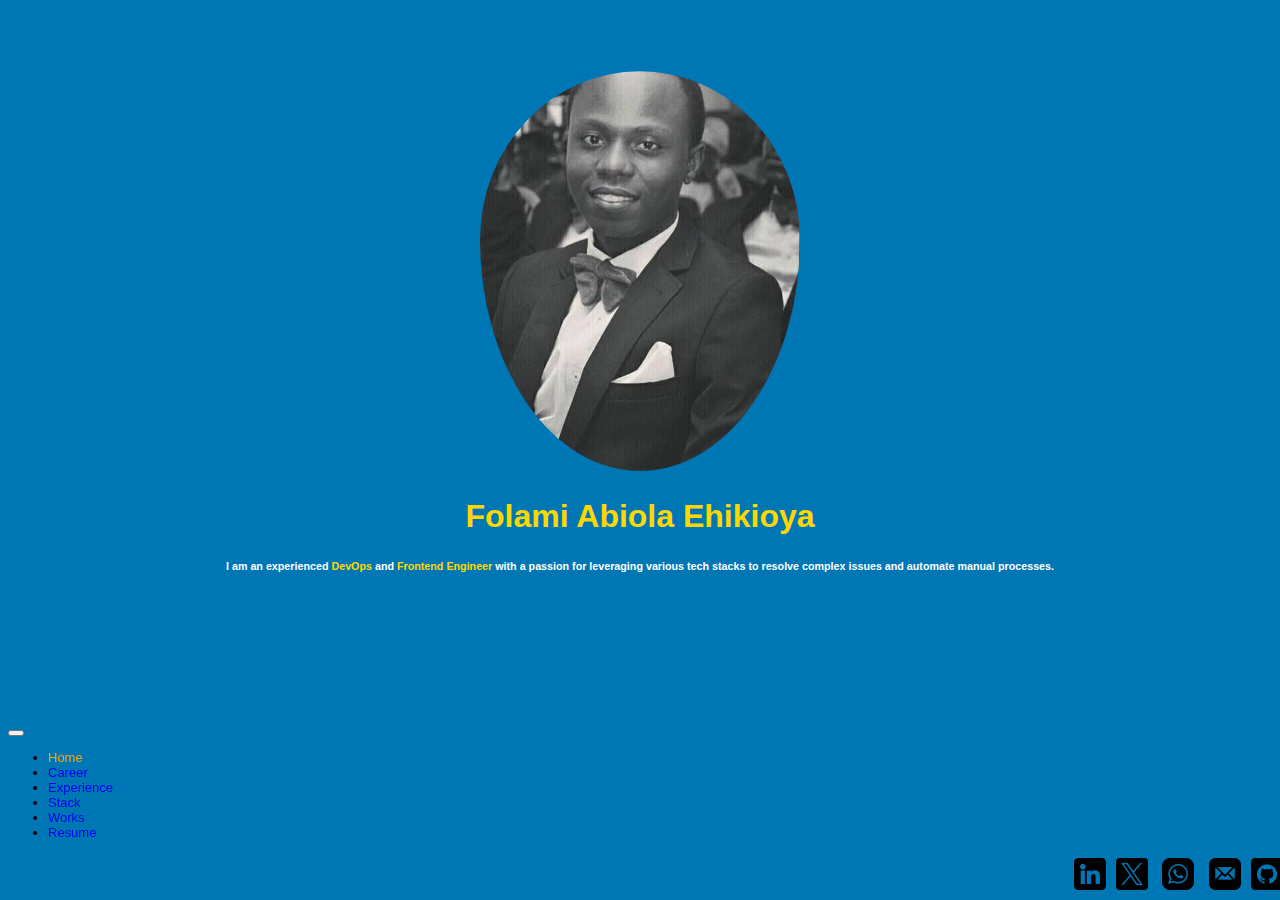
<file: index.html>
<!DOCTYPE html>
<html lang="en">
  <head>
    <meta charset="utf-8" />
    <meta name="viewport" content="width=device-width, initial-scale=1" />
    <title>FAE Portfolio | Folami Abiola Ehikioya</title>
    <link rel="icon" type="image/x-icon" href="./images/folami.jpg" />
    <link
      href="https://cdn.jsdelivr.net/npm/bootstrap@5.3.2/dist/css/bootstrap.min.css"
      rel="stylesheet"
      integrity="sha384-T3c6CoIi6uLrA9TneNEoa7RxnatzjcDSCmG1MXxSR1GAsXEV/Dwwykc2MPK8M2HN"
      crossorigin="anonymous"
    />
    <link rel="stylesheet" href="./style.css" />
  </head>
  <body>
    <div class="heros">
      <div class="container">
          <img class="image" src="./images/folami.jpg" />
          <h1 style="color: gold" ;>Folami Abiola Ehikioya</h1>
          <h6 style="color: white">
            I am an experienced <span>DevOps</span> and
            <span>Frontend Engineer</span> with a passion for leveraging various
            tech stacks to resolve complex issues and automate manual processes.
          </h6>
        </div>
      </div>
    </div>
    <nav class="navbar navbar-expand-lg bg-body-tertiary">
      <div class="container-fluid">
        <a class="navbar-brand" href="#"></a>
        <button
          class="navbar-toggler"
          type="button"
          data-bs-toggle="collapse"
          data-bs-target="#navbarNav"
          aria-controls="navbarNav"
          aria-expanded="false"
          aria-label="Toggle navigation"
        >
          <span class="navbar-toggler-icon"></span>
        </button>
        <div class="collapse navbar-collapse" id="navbarNav">
          <ul class="navbar-nav">
            <li class="nav-item">
              <a class="nav-link active" aria-current="page" href="index.html"
                >Home</a
              >
            </li>
            <li class="nav-item">
              <a
                class="nav-link disabled"
                aria-disabled="true"
                href="./career.html"
                >Career</a
              >
            </li>
            <li class="nav-item">
              <a class="nav-link" href="./experience.html">Experience</a>
            </li>
            <li class="nav-item">
              <a class="nav-link" href="./stack.html">Stack</a>
            </li>
            <li class="nav-item">
              <a class="nav-link" href="./works.html">Works</a>
            </li>
            <li class="nav-item">
              <a
                class="nav-link"
                href="https://docs.google.com/document/d/16X7MilNUYzazQJ3E-BBrwstwTsLYjYKX/edit?usp=sharing&ouid=104520518451829236003&rtpof=true&sd=true"
                >Resume</a
              >
            </li>
          </ul>
          <div class="content">
            <a href="https://www.linkedin.com/in/abifol/"
              ><img src="./images/linkedin.png" /></a
            ><a href="https://twitter.com/abifol"
              ><img src="./images/twitter.png"
            /></a>
            <a href="https://call.whatsapp.com/voice/eFlku7FHpmze6SsZGjIXgN"
              ><img src="./images/Whatsapp.png"
            /></a>
            <a href="mailto:abifol479@gmail.com"
              ><img src="./images/Email.png" /></a
            ><a href="https://github.com/abifol"
              ><img src="./images/github.png"
            /></a>
          </div>
        </div>
      </div>
    </nav>
    <script
      src="https://cdn.jsdelivr.net/npm/bootstrap@5.3.2/dist/js/bootstrap.bundle.min.js"
      integrity="sha384-C6RzsynM9kWDrMNeT87bh95OGNyZPhcTNXj1NW7RuBCsyN/o0jlpcV8Qyq46cDfL"
      crossorigin="anonymous"
    ></script>
    <script src="./script.js"></script>
  </body>
</html>
</file>
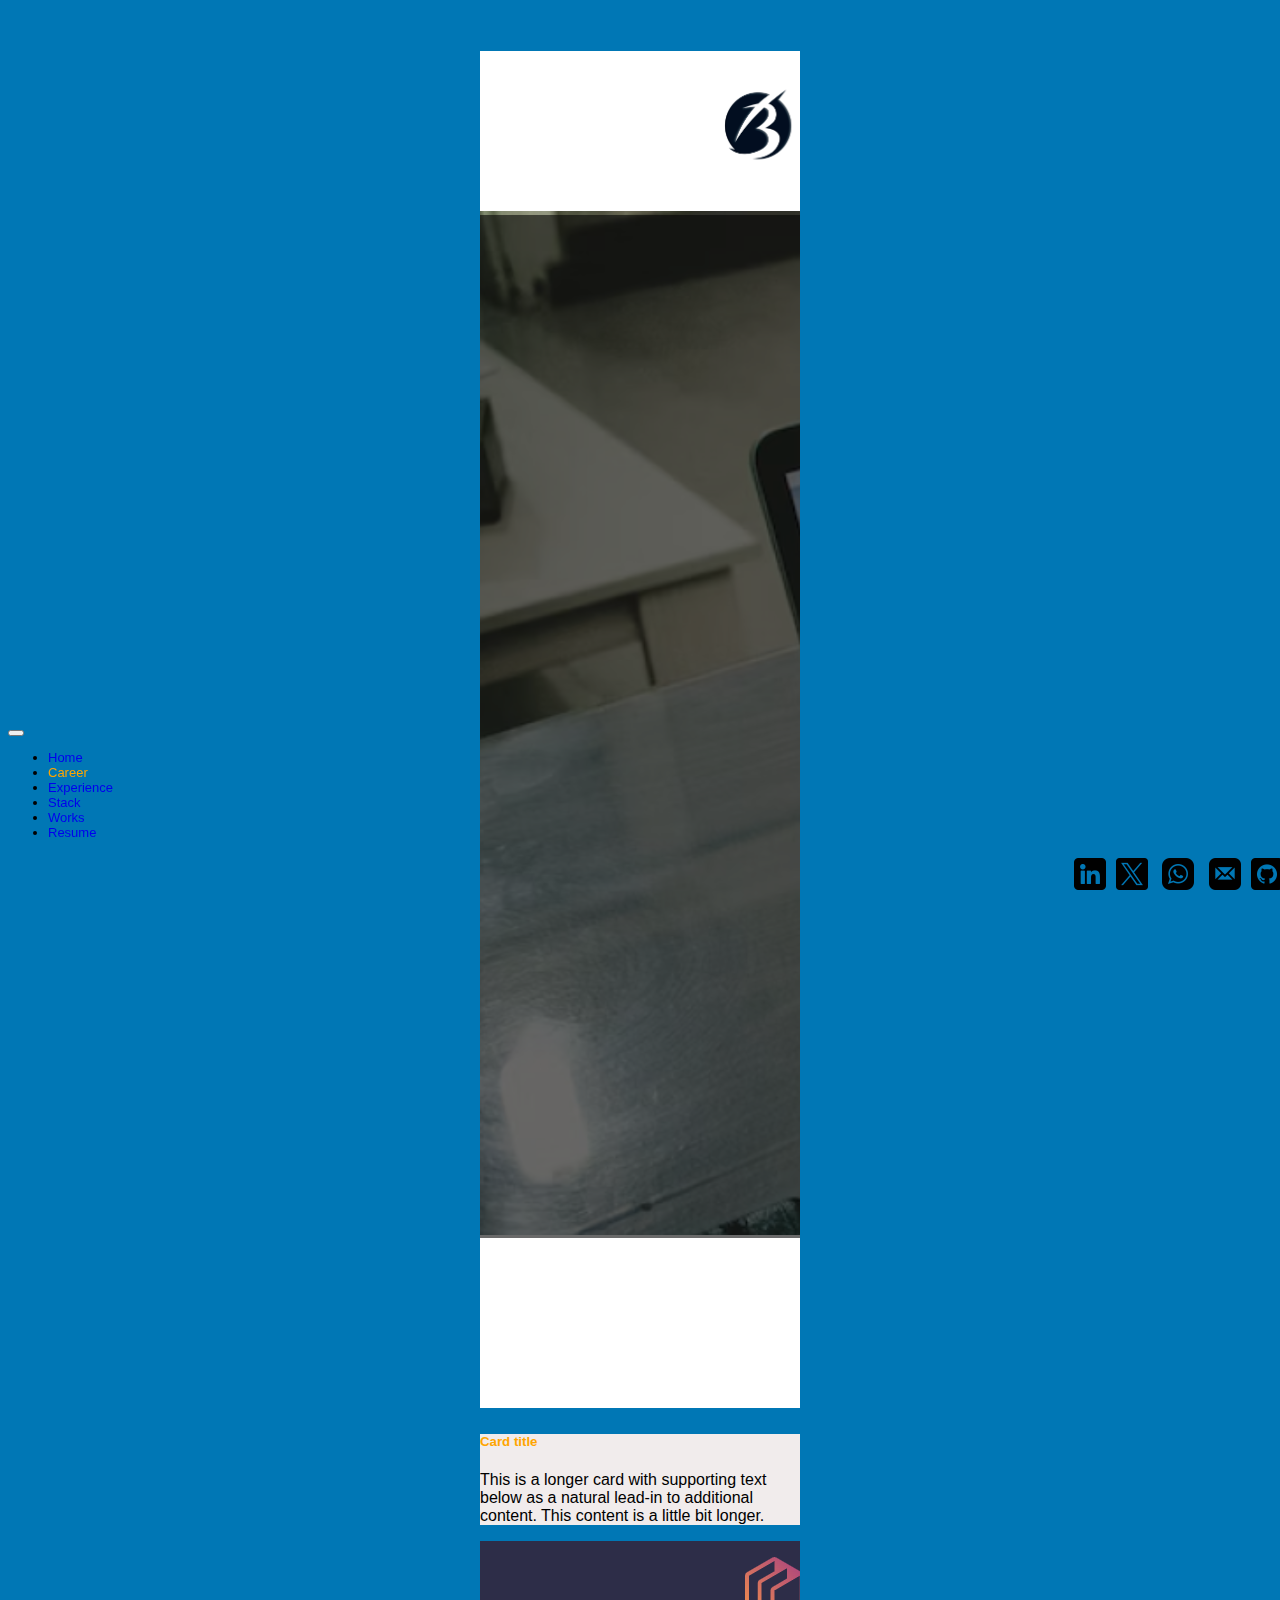
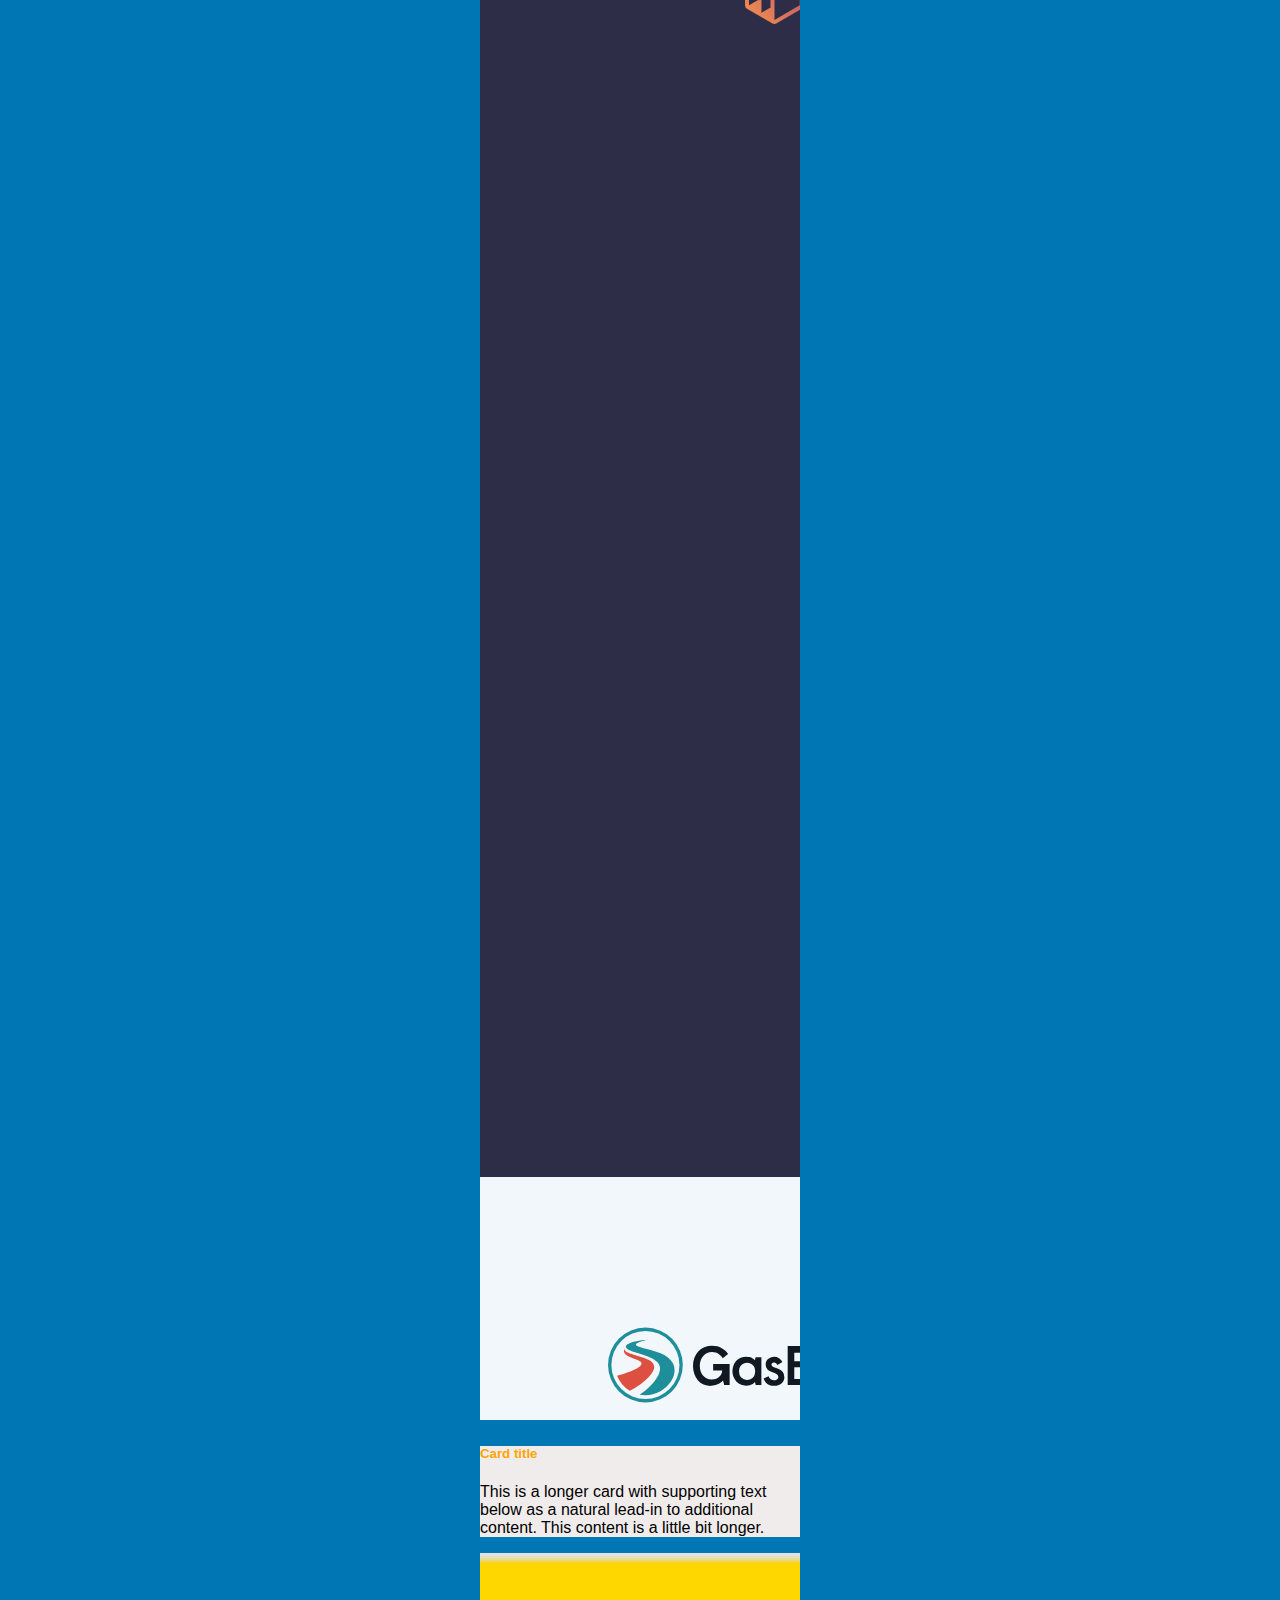
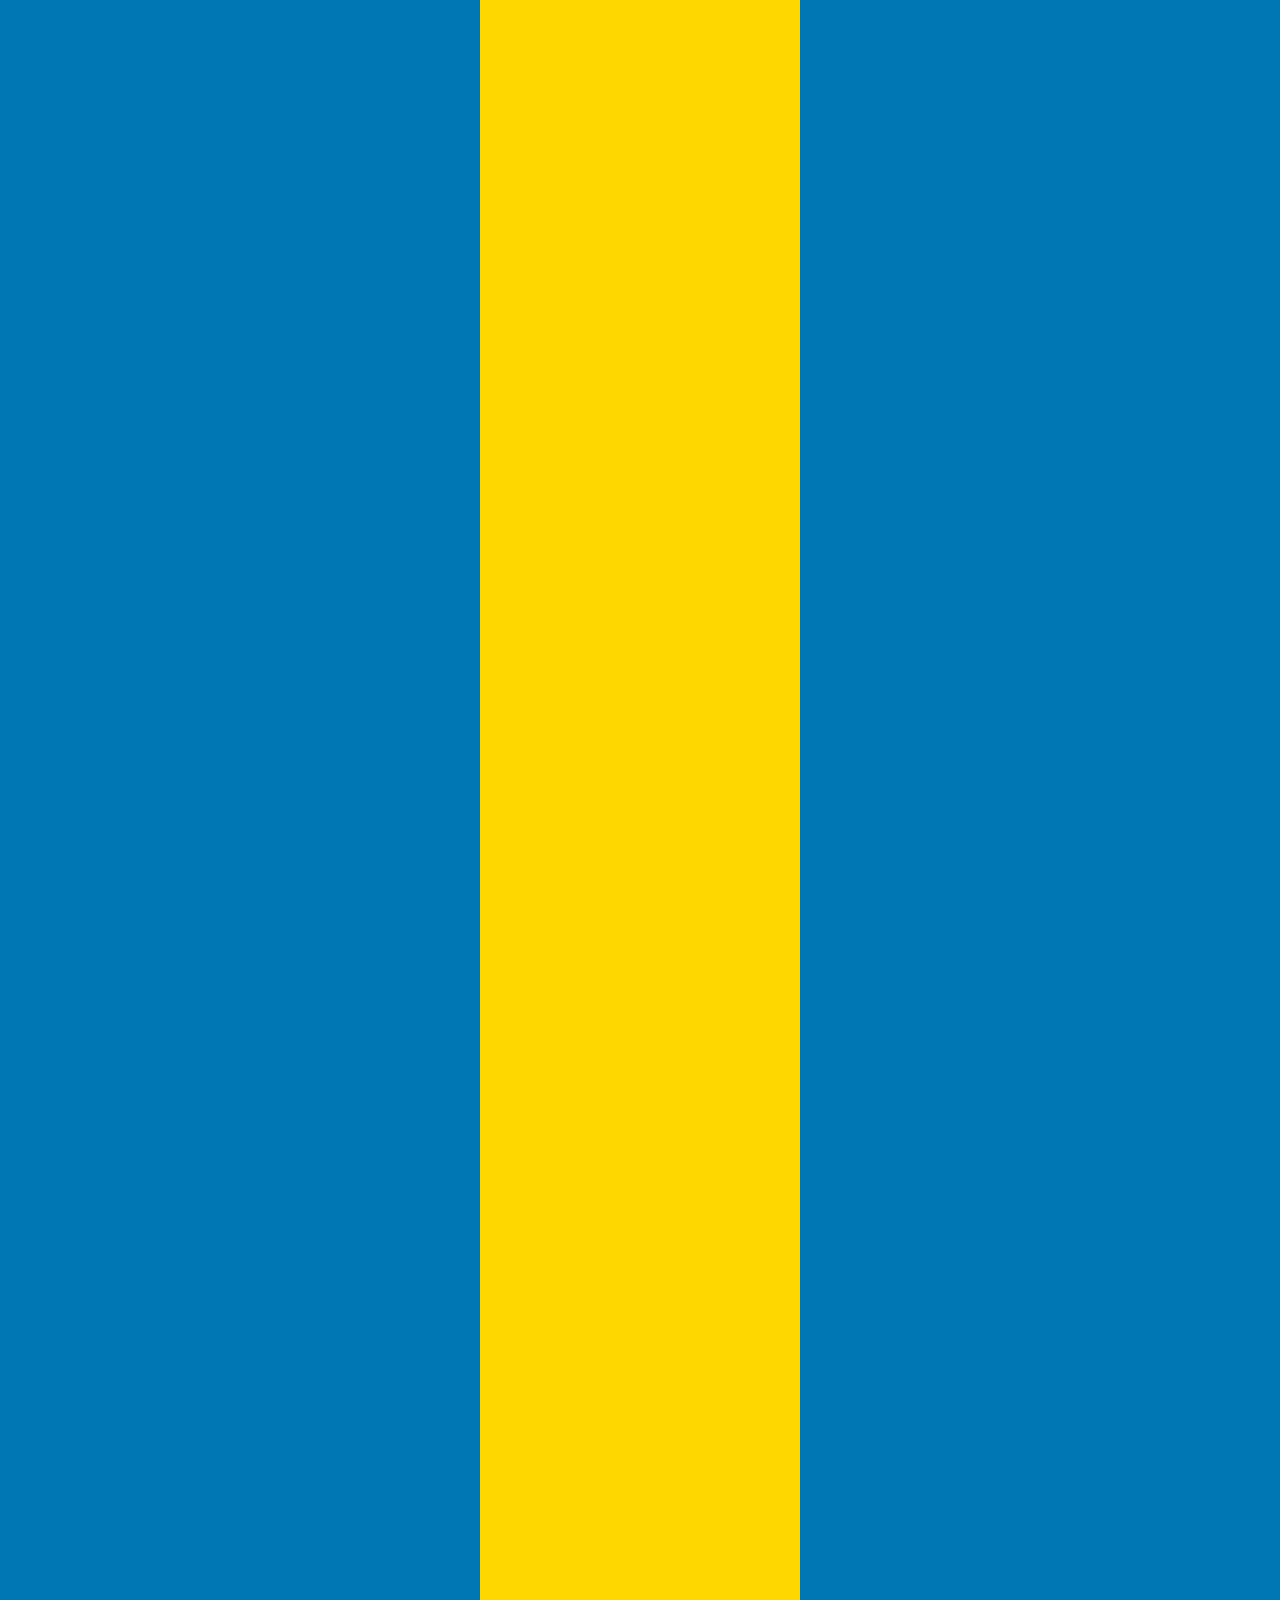
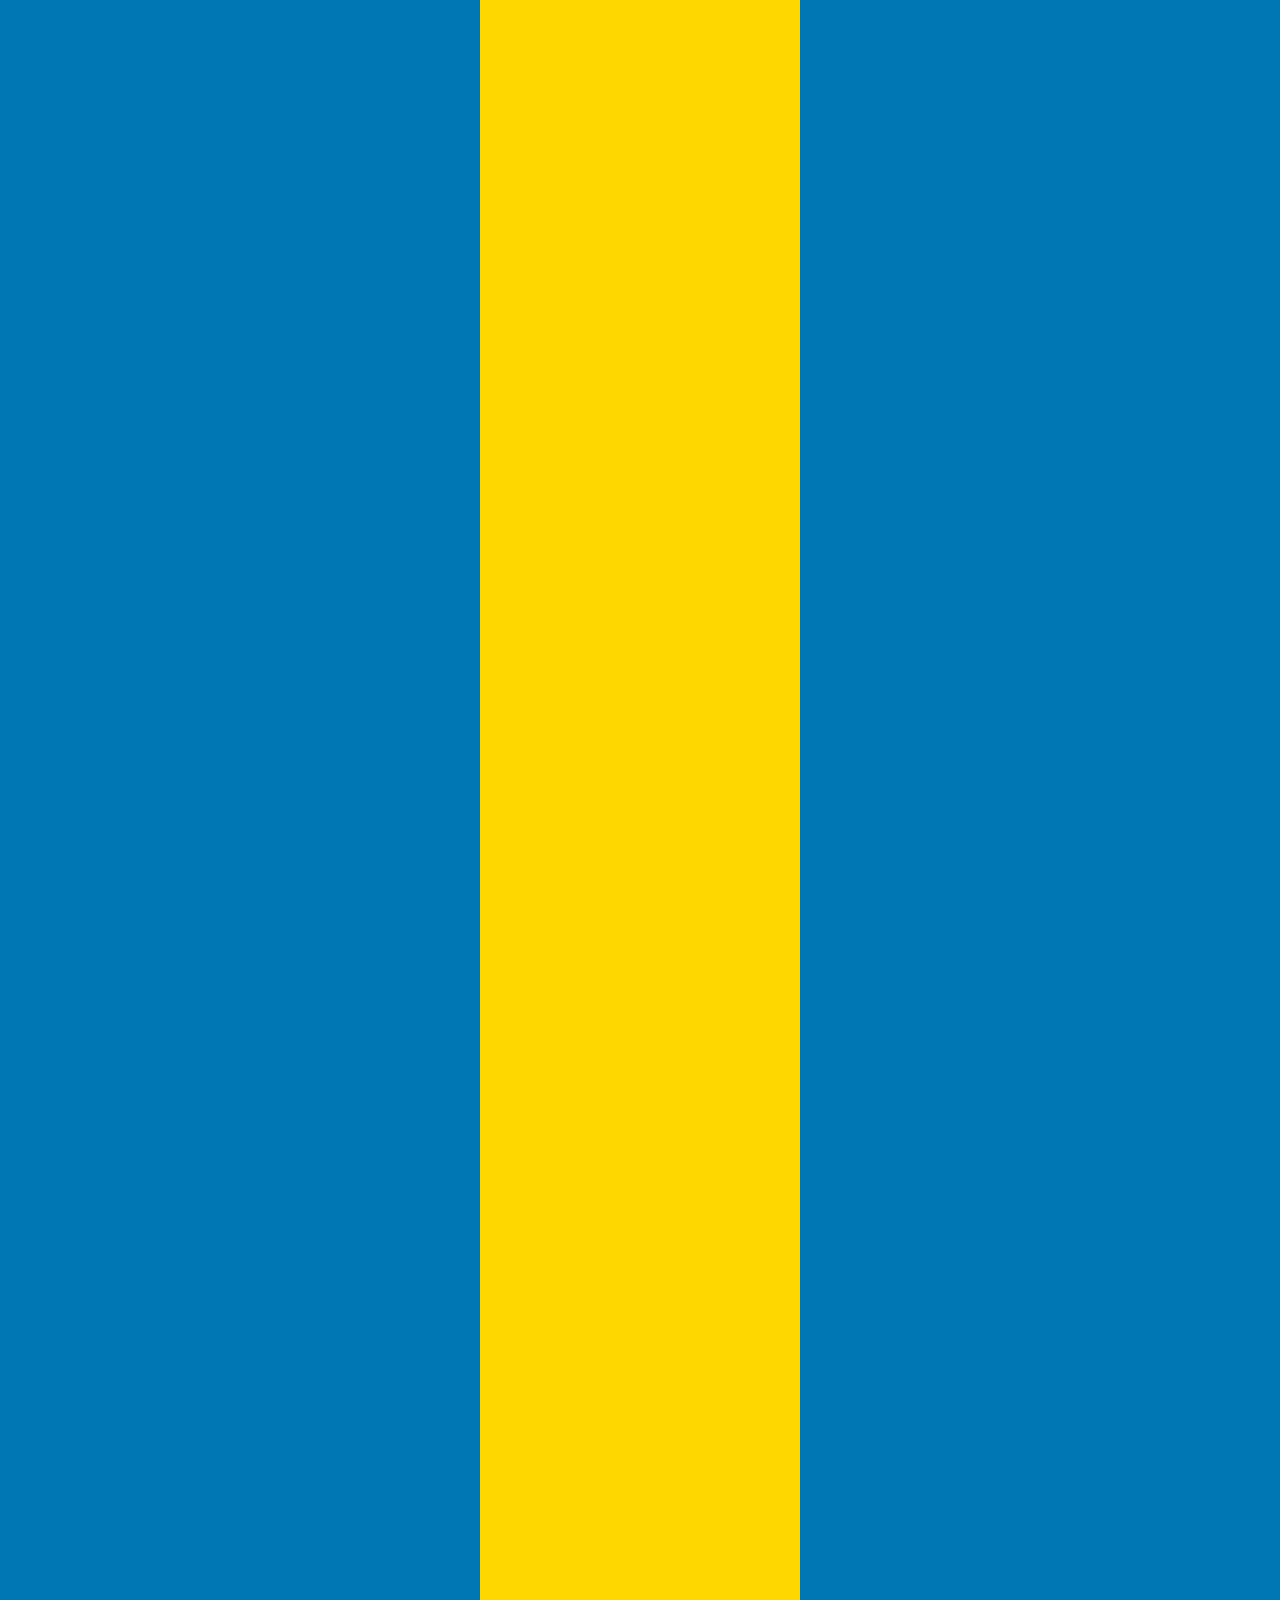
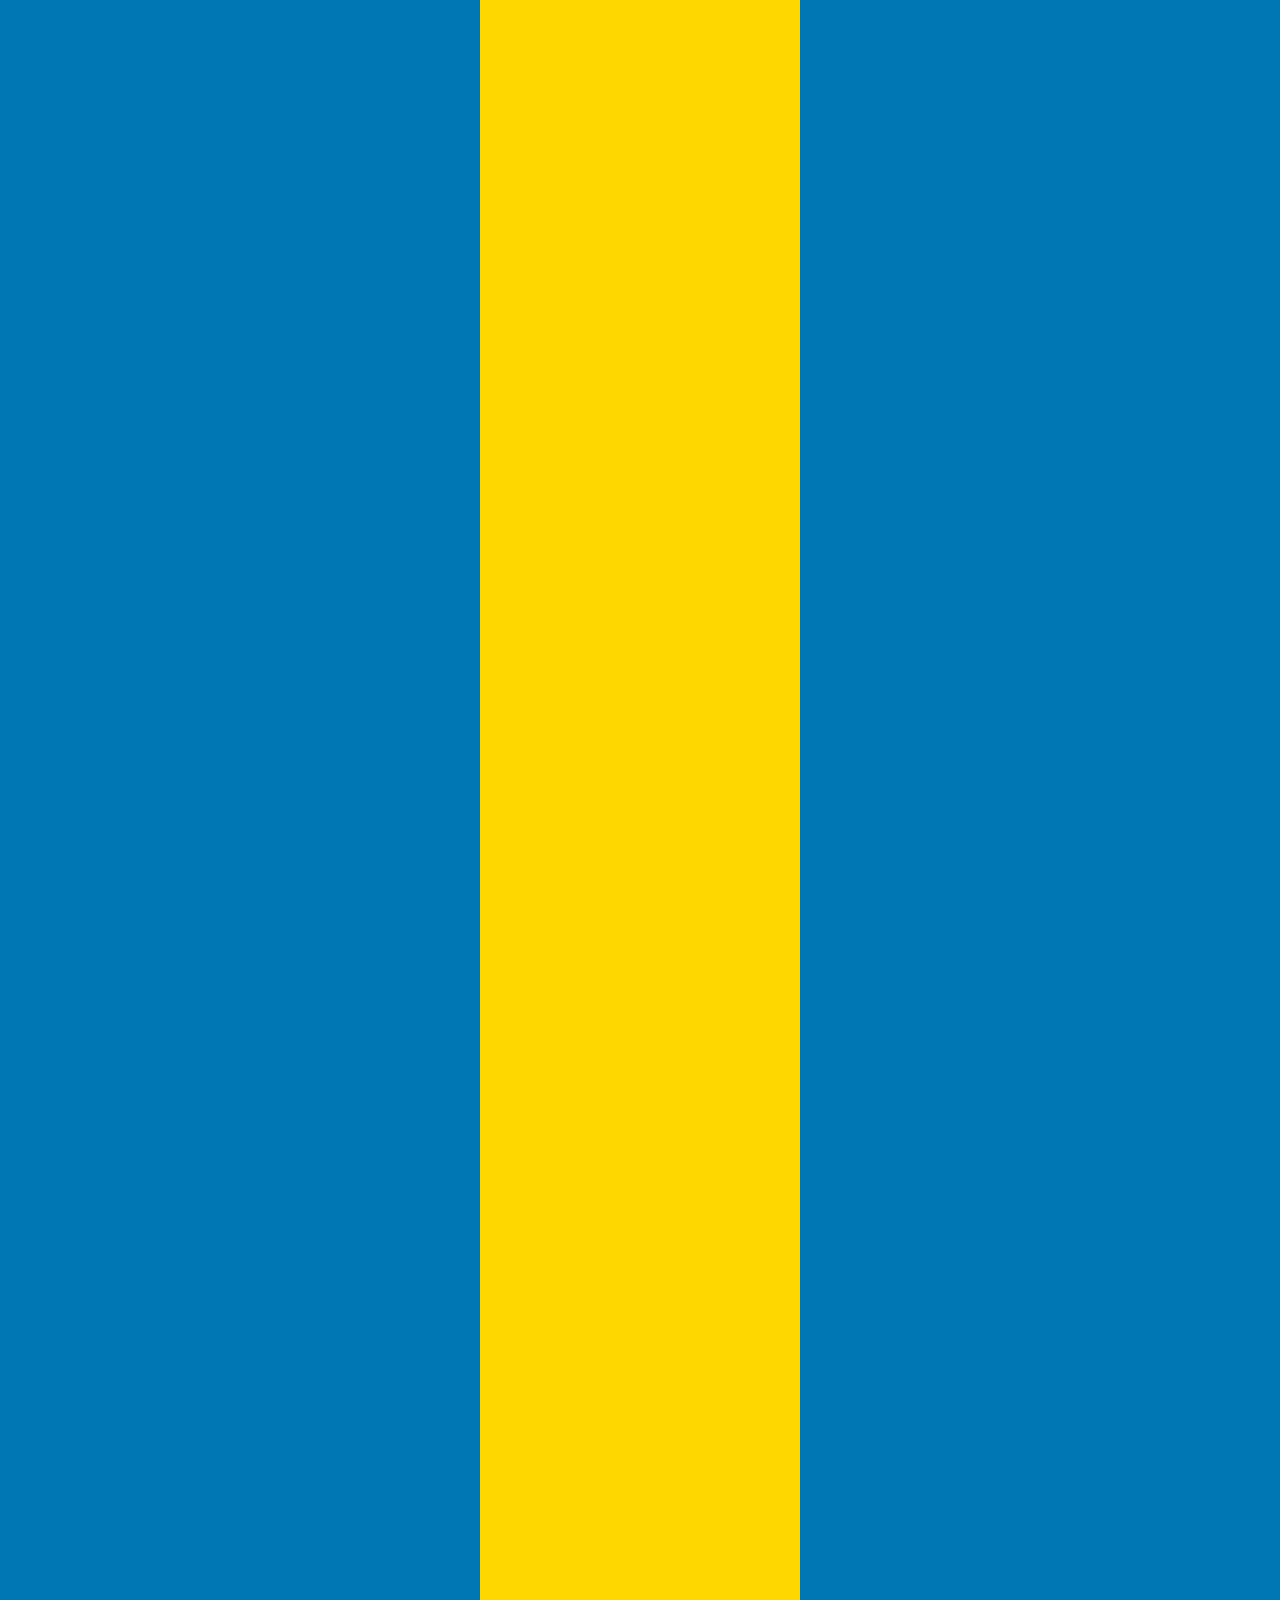
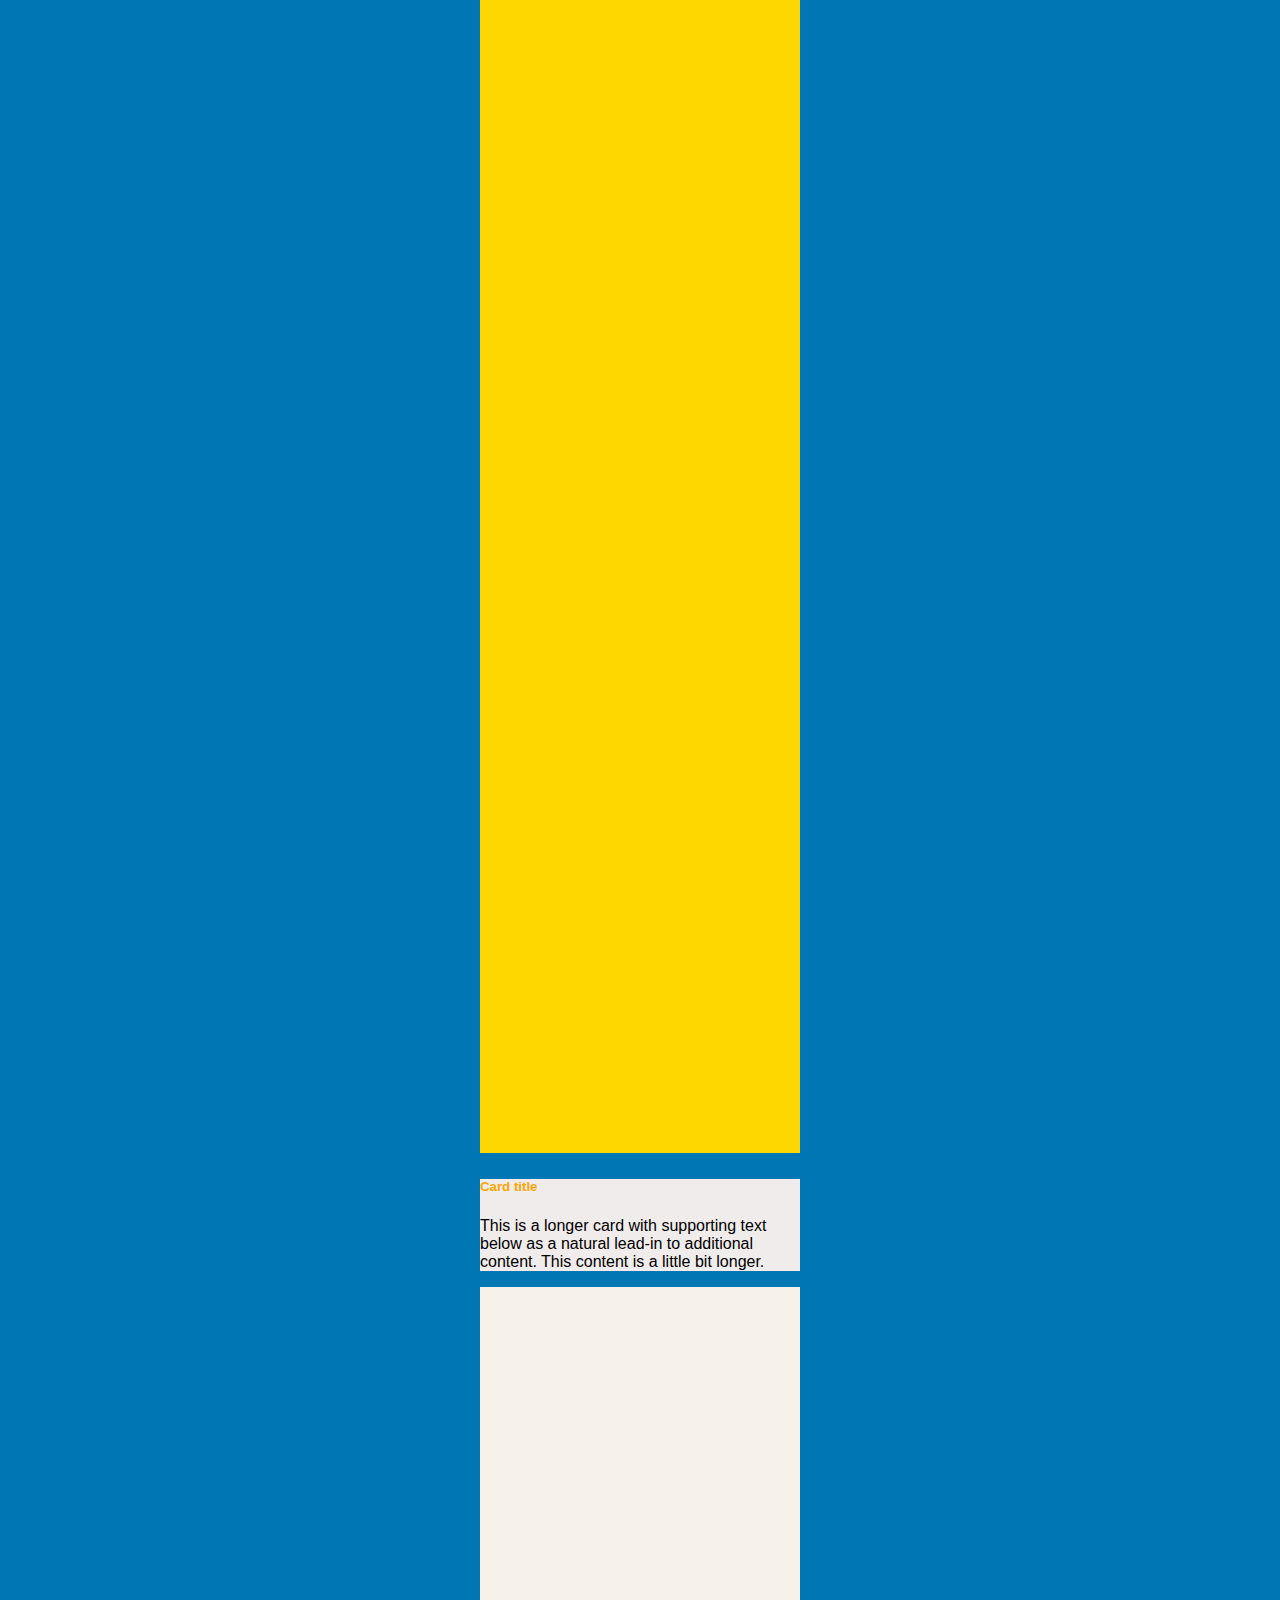
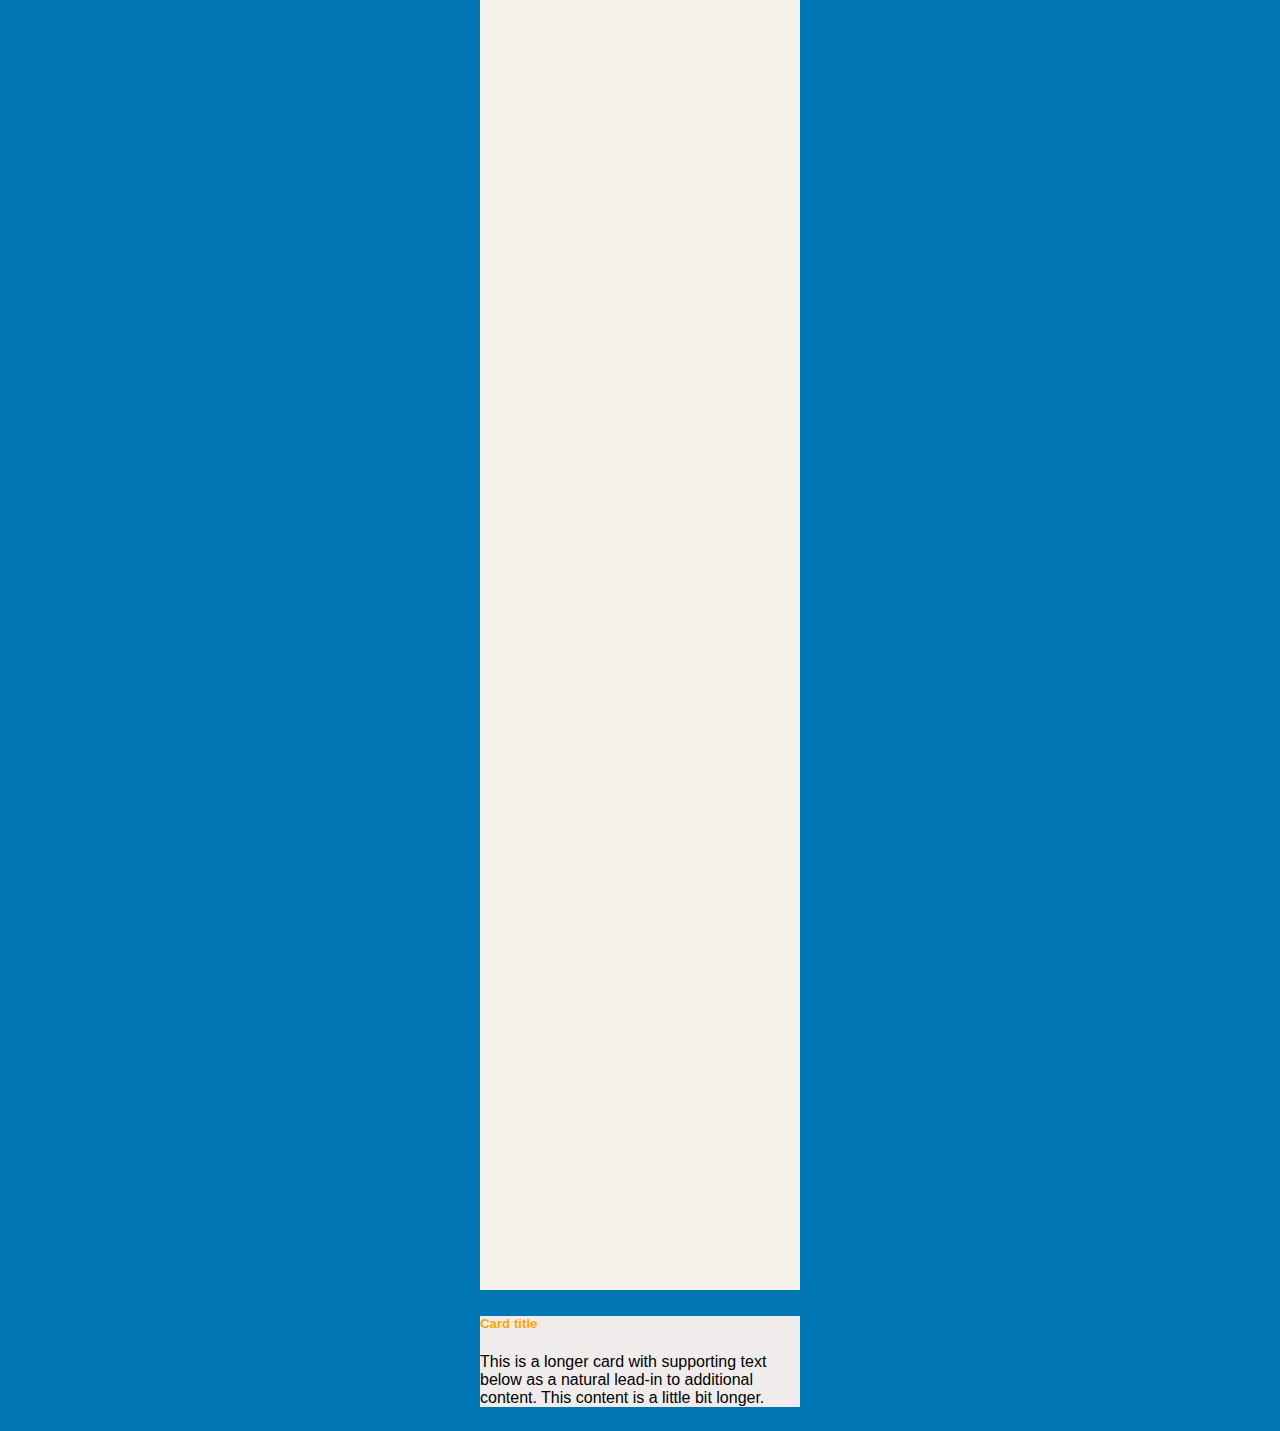
<file: career.html>
<!DOCTYPE html>
<html lang="en">
  <head>
    <meta charset="utf-8" />
    <meta name="viewport" content="width=device-width, initial-scale=1" />
    <title>FAE Portfolio | Folami Abiola Ehikioya</title>
    <link rel="icon" type="image/x-icon" href="./images/folami.jpg" />
    <link
      href="https://cdn.jsdelivr.net/npm/bootstrap@5.3.2/dist/css/bootstrap.min.css"
      rel="stylesheet"
      integrity="sha384-T3c6CoIi6uLrA9TneNEoa7RxnatzjcDSCmG1MXxSR1GAsXEV/Dwwykc2MPK8M2HN"
      crossorigin="anonymous"
    />
    <link rel="stylesheet" href="./style.css" />
  </head>
  <body>
    <div class="row row-cols-1 row-cols-md-4 g-0">
      <div class="col">
        <div class="card">
          <img src="./images/spinfluence.png" class="card-img-top" alt="...">
          <div class="card-body">
            <h5 class="card-title">Card title</h5>
            <p class="card-text">This is a longer card with supporting text below as a natural lead-in to additional content. This content is a little bit longer.</p>
          </div>
        </div>
      </div>
      <div class="col">
        <div class="card">
          <img src="./images/dwolla.png" class="card-img-top" alt="...">
          <div class="card-body">
            <h5 class="card-title">Card title</h5>
            <p class="card-text">This is a longer card with supporting text below as a natural lead-in to additional content. This content is a little bit longer.</p>
          </div>
        </div>
      </div>
      <div class="col">
        <div class="card">
          <img src="./images/quiz_app.png" class="card-img-top" alt="...">
          <div class="card-body">
            <h5 class="card-title">Card title</h5>
            <p class="card-text">This is a longer card with supporting text below as a natural lead-in to additional content. This content is a little bit longer.</p>
          </div>
        </div>
      </div>
      <div class="col">
        <div class="card">
          <img src="./images/pizza_store.png" class="card-img-top" alt="...">
          <div class="card-body">
            <h5 class="card-title">Card title</h5>
            <p class="card-text">This is a longer card with supporting text below as a natural lead-in to additional content. This content is a little bit longer.</p>
          </div>
        </div>
      </div>
    </div>
        
    </div>
    <nav class="navbar navbar-expand-lg bg-body-tertiary">
      <div class="container-fluid">
        <a class="navbar-brand" href="#"></a>
        <button
          class="navbar-toggler"
          type="button"
          data-bs-toggle="collapse"
          data-bs-target="#navbarNav"
          aria-controls="navbarNav"
          aria-expanded="false"
          aria-label="Toggle navigation"
        >
          <span class="navbar-toggler-icon"></span>
        </button>
        <div class="collapse navbar-collapse" id="navbarNav">
          <ul class="navbar-nav">
            <li class="nav-item">
              <a class="nav-link" aria-current="page" href="index.html">Home</a>
            </li>
            <li class="nav-item">
              <a class="nav-link active" href="./career.html">Career</a>
            </li>
            <li class="nav-item">
              <a class="nav-link" href="./experience.html">Experience</a>
            </li>
            <li class="nav-item">
              <a class="nav-link" href="./stack.html">Stack</a>
            </li>
            <li class="nav-item">
              <a class="nav-link" href="./works.html">Works</a>
            </li>
            <li class="nav-item">
              <a
                class="nav-link"
                href="https://docs.google.com/document/d/16X7MilNUYzazQJ3E-BBrwstwTsLYjYKX/edit?usp=sharing&ouid=104520518451829236003&rtpof=true&sd=true"
                >Resume</a
              >
            </li>
          </ul>
        </div>
      </div>
      <div class="content">
          <a href="https://www.linkedin.com/in/abifol/"
            ><img src="./images/linkedin.png" /></a
          ><a href="https://twitter.com/abifol"
            ><img src="./images/twitter.png"
          /></a>
          <a href="https://call.whatsapp.com/voice/eFlku7FHpmze6SsZGjIXgN"
            ><img src="./images/Whatsapp.png"
          /></a>
          <a href="mailto:abifol479@gmail.com"
            ><img src="./images/Email.png" /></a
          ><a href="https://github.com/abifol"
            ><img src="./images/github.png"
          /></a>
        </div>
    </nav>

    <script
      src="https://cdn.jsdelivr.net/npm/bootstrap@5.3.2/dist/js/bootstrap.bundle.min.js"
      integrity="sha384-C6RzsynM9kWDrMNeT87bh95OGNyZPhcTNXj1NW7RuBCsyN/o0jlpcV8Qyq46cDfL"
      crossorigin="anonymous"
    ></script>
  </body>
</html>
</file>
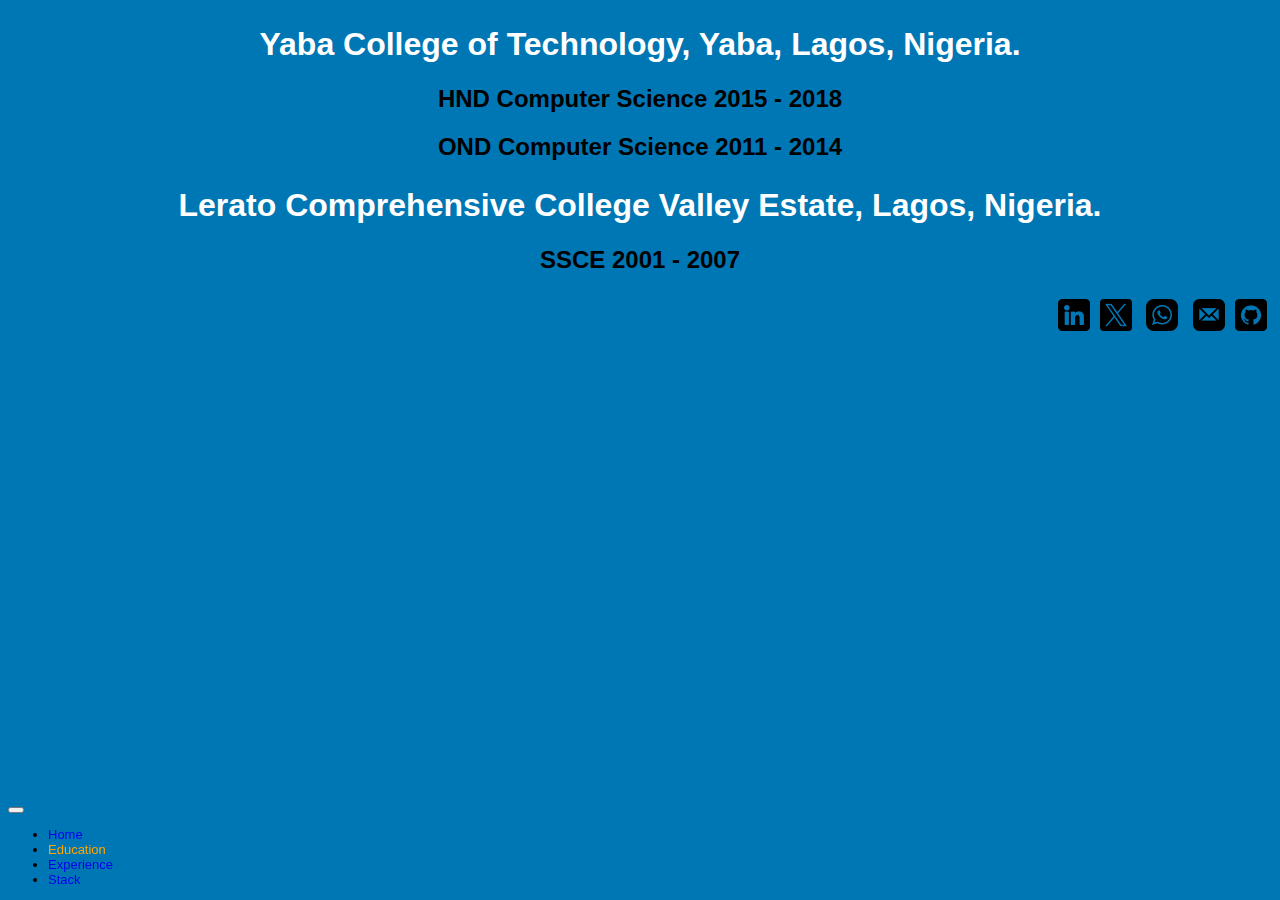
<file: education.html>
<!DOCTYPE html>
<html lang="en">
  <head>
    <meta charset="utf-8" />
    <meta name="viewport" content="width=device-width, initial-scale=1" />
    <title>FAE</title>
    <link
      href="https://cdn.jsdelivr.net/npm/bootstrap@5.3.2/dist/css/bootstrap.min.css"
      rel="stylesheet"
      integrity="sha384-T3c6CoIi6uLrA9TneNEoa7RxnatzjcDSCmG1MXxSR1GAsXEV/Dwwykc2MPK8M2HN"
      crossorigin="anonymous"
    />
    <link rel="stylesheet" href="./style.css" />
  </head>
  <body>
    <div class="heros">
      <div class="container">
        <div class="image-container">
          <h1>Yaba College of Technology, Yaba, Lagos, Nigeria.</h1>
          <h2>HND Computer Science 2015 - 2018</h2>
          <h2>OND Computer Science 2011 - 2014</h2>
          <h1>Lerato Comprehensive College Valley Estate, Lagos, Nigeria.</h1>
          <h2></h2>
          <h2>SSCE 2001 - 2007</h2>
        </div>
        <div class="content">
          <a href="https://www.linkedin.com/in/abifol/"
            ><img src="./images/linkedin.png" /></a
          ><a href="https://twitter.com/abifol"
            ><img src="./images/twitter.png"
          /></a>
          <a href="https://call.whatsapp.com/voice/eFlku7FHpmze6SsZGjIXgN"
            ><img src="./images/Whatsapp.png"
          /></a>
          <a href="mailto:abifol479@gmail.com"
            ><img src="./images/Email.png" /></a
          ><a href="https://github.com/abifol"
            ><img src="./images/github.png"
          /></a>
        </div>
      </div>
    </div>
    <nav class="navbar navbar-expand-lg bg-body-tertiary">
      <div class="container-fluid">
        <a class="navbar-brand" href="#"></a>
        <button
          class="navbar-toggler"
          type="button"
          data-bs-toggle="collapse"
          data-bs-target="#navbarNav"
          aria-controls="navbarNav"
          aria-expanded="false"
          aria-label="Toggle navigation"
        >
          <span class="navbar-toggler-icon"></span>
        </button>
        <div class="collapse navbar-collapse" id="navbarNav">
          <ul class="navbar-nav">
            <li class="nav-item">
              <a class="nav-link" aria-current="page" href="index.html">Home</a>
            </li>
            <li class="nav-item">
              <a class="nav-link active" href="./education.html">Education</a>
            </li>
            <li class="nav-item">
              <a class="nav-link" href="./experience.html">Experience</a>
            </li>
            <li class="nav-item">
              <a class="nav-link" href="./stack.html">Stack</a>
            </li>
          </ul>
        </div>
      </div>
    </nav>

    <script
      src="https://cdn.jsdelivr.net/npm/bootstrap@5.3.2/dist/js/bootstrap.bundle.min.js"
      integrity="sha384-C6RzsynM9kWDrMNeT87bh95OGNyZPhcTNXj1NW7RuBCsyN/o0jlpcV8Qyq46cDfL"
      crossorigin="anonymous"
    ></script>
  </body>
</html>
</file>
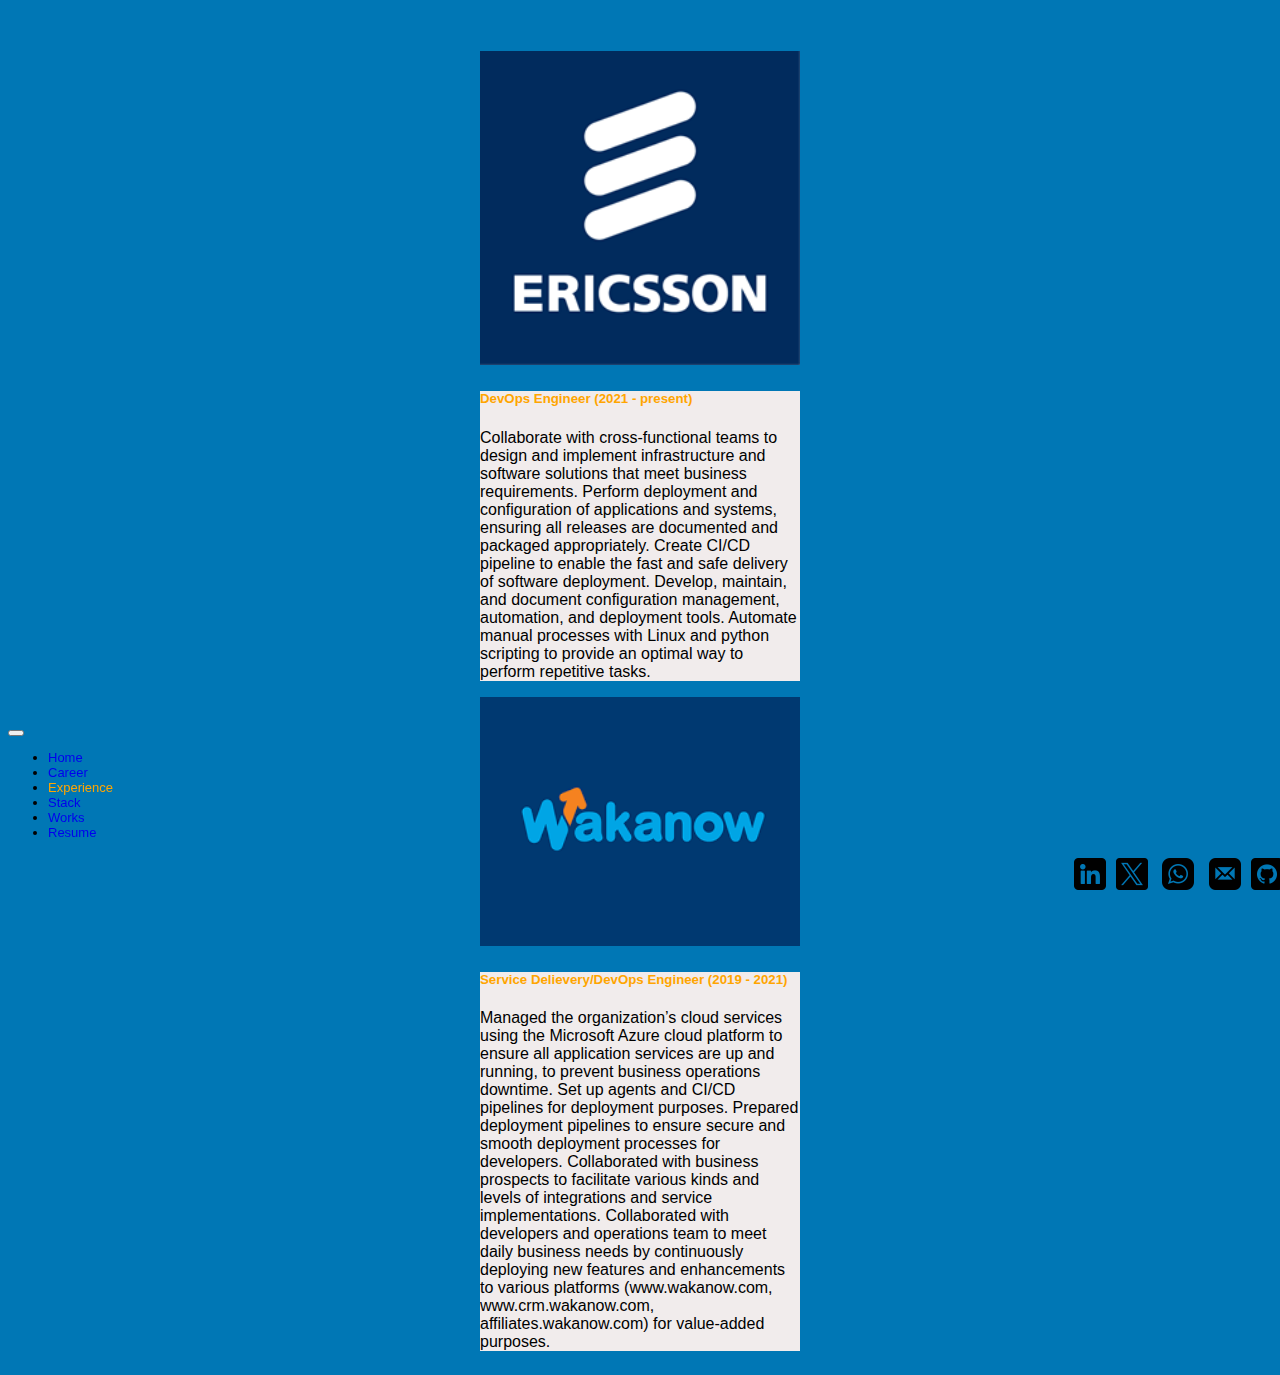
<file: experience.html>
<!DOCTYPE html>
<html lang="en">
  <head>
    <meta charset="utf-8" />
    <meta name="viewport" content="width=device-width, initial-scale=1" />
    <title>FAE Portfolio | Folami Abiola Ehikioya</title>
    <link rel="icon" type="image/x-icon" href="./images/folami.jpg" />
    <link
      href="https://cdn.jsdelivr.net/npm/bootstrap@5.3.2/dist/css/bootstrap.min.css"
      rel="stylesheet"
      integrity="sha384-T3c6CoIi6uLrA9TneNEoa7RxnatzjcDSCmG1MXxSR1GAsXEV/Dwwykc2MPK8M2HN"
      crossorigin="anonymous"
    />
    <link rel="stylesheet" href="./style.css" />
  </head>
  <body>
    <div class="row row-cols-1 row-cols-md-2 g-0">
      <div class="col">
        <div class="card">
          <img style="width: 20rem;" src="./images/ericsson.png" class="card-img-bottom" alt="...">
          <div class="card-body">
            <h5 class="card-title">DevOps Engineer (2021 - present)</h5>
            <p class="card-text">Collaborate with cross-functional teams to design and implement infrastructure and software solutions that meet business requirements.
Perform deployment and configuration of applications and systems, ensuring all releases are documented and packaged appropriately.
Create CI/CD pipeline to enable the fast and safe delivery of software deployment.
Develop, maintain, and document configuration management, automation, and deployment tools.
Automate manual processes with Linux and python scripting to provide an optimal way to perform repetitive tasks.</p>
          </div>
        </div>
      </div>
      <div class="col">
        <div class="card">
          <img style="width: 20rem;" src="./images/wakanow.png" class="card-img-bottom" alt="...">
          <div class="card-body">
            <h5 class="card-title">Service Delievery/DevOps Engineer (2019 - 2021)</h5>
            <p class="card-text">Managed the organization’s cloud services using the Microsoft Azure cloud platform to ensure all application services are up and running, to prevent business operations downtime.
Set up agents and CI/CD pipelines for deployment purposes.
Prepared deployment pipelines to ensure secure and smooth deployment processes for developers.
Collaborated with business prospects to facilitate various kinds and levels of integrations and service implementations.
Collaborated with developers and operations team to meet daily business needs by continuously deploying new features and enhancements to various platforms (www.wakanow.com, www.crm.wakanow.com, affiliates.wakanow.com) for value-added purposes.</p>
          </div>
        </div>
      </div>

    </div>
        
    </div>
    <nav class="navbar navbar-expand-lg bg-body-tertiary" id="navbar">
      <div class="container-fluid">
        <a class="navbar-brand" href="#"></a>
        <button
          class="navbar-toggler"
          type="button"
          data-bs-toggle="collapse"
          data-bs-target="#navbarNav"
          aria-controls="navbarNav"
          aria-expanded="false"
          aria-label="Toggle navigation"
        >
          <span class="navbar-toggler-icon"></span>
        </button>
        <div class="collapse navbar-collapse" id="navbarNav">
          <ul class="navbar-nav">
            <li class="nav-item">
              <a class="nav-link" aria-current="page" href="index.html">Home</a>
            </li>
            <li class="nav-item">
              <a class="nav-link disabled "aria-disabled="true" href="./career.html">Career</a>
            </li>
            <li class="nav-item">
              <a class="nav-link active" href="./experience.html">Experience</a>
            </li>
            <li class="nav-item">
              <a class="nav-link" href="./stack.html">Stack</a>
            </li>
            <li class="nav-item">
              <a class="nav-link" href="./works.html">Works</a>
            </li>
            <li class="nav-item">
              <a
                class="nav-link"
                href="https://docs.google.com/document/d/16X7MilNUYzazQJ3E-BBrwstwTsLYjYKX/edit?usp=sharing&ouid=104520518451829236003&rtpof=true&sd=true"
                >Resume</a
              >
            </li>
          </ul>
        </div>
      </div>
      <div class="content">
          <a href="https://www.linkedin.com/in/abifol/"
            ><img src="./images/linkedin.png" /></a
          ><a href="https://twitter.com/abifol"
            ><img src="./images/twitter.png"
          /></a>
          <a href="https://call.whatsapp.com/voice/eFlku7FHpmze6SsZGjIXgN"
            ><img src="./images/Whatsapp.png"
          /></a>
          <a href="mailto:abifol479@gmail.com"
            ><img src="./images/Email.png" /></a
          ><a href="https://github.com/abifol"
            ><img src="./images/github.png"
          /></a>
        </div>
    </nav>

    <script
      src="https://cdn.jsdelivr.net/npm/bootstrap@5.3.2/dist/js/bootstrap.bundle.min.js"
      integrity="sha384-C6RzsynM9kWDrMNeT87bh95OGNyZPhcTNXj1NW7RuBCsyN/o0jlpcV8Qyq46cDfL"
      crossorigin="anonymous"
    ></script>
    <script src="./script.js"></script>
  </body>
</html>
</file>
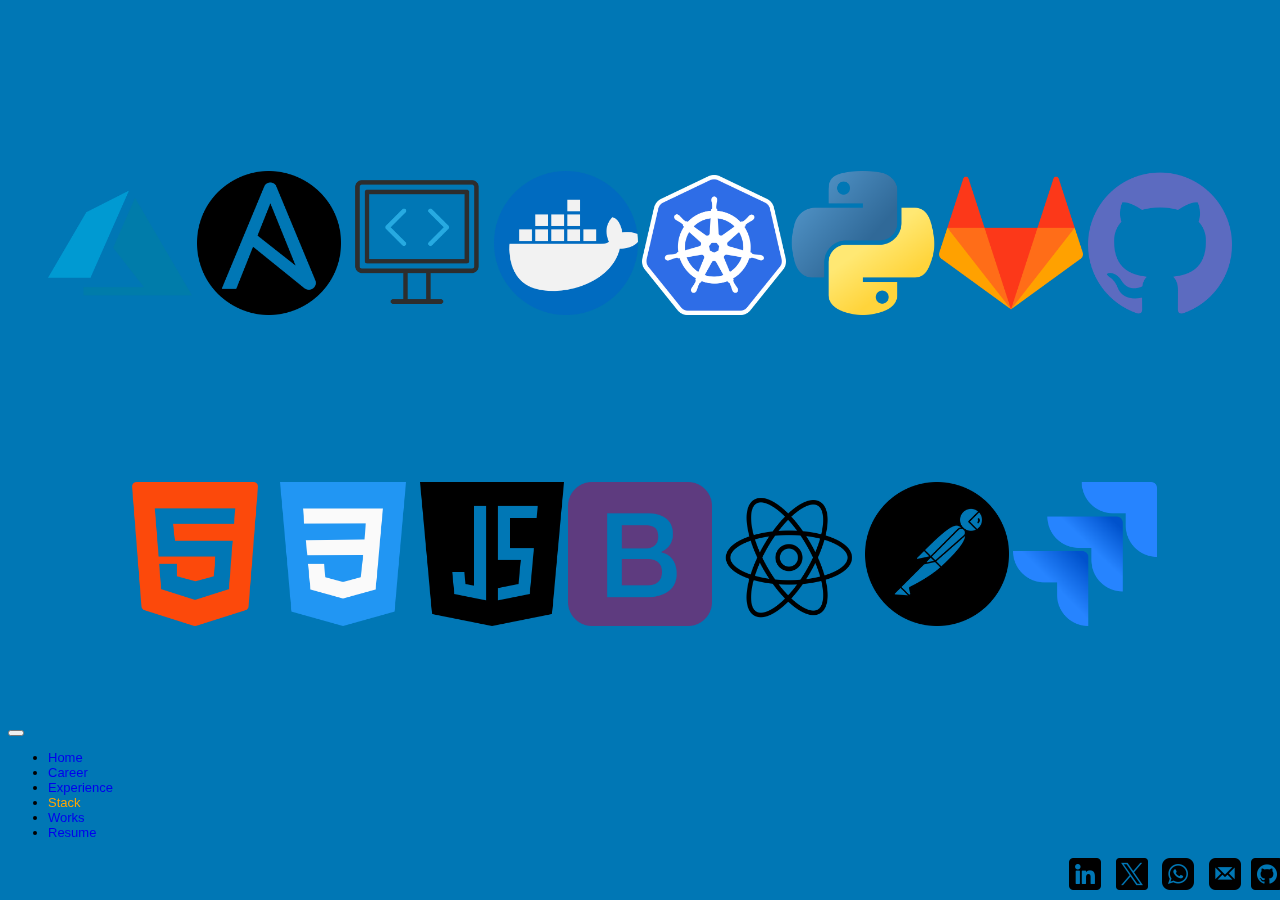
<file: stack.html>
<!DOCTYPE html>
<html lang="en">
  <head>
    <meta charset="utf-8" />
    <meta name="viewport" content="width=device-width, initial-scale=1" />
    <title>FAE Portfolio | Folami Abiola Ehikioya</title>
    <link rel="icon" type="image/x-icon" href="./images/folami.jpg" />
    <link
      href="https://cdn.jsdelivr.net/npm/bootstrap@5.3.2/dist/css/bootstrap.min.css"
      rel="stylesheet"
      integrity="sha384-T3c6CoIi6uLrA9TneNEoa7RxnatzjcDSCmG1MXxSR1GAsXEV/Dwwykc2MPK8M2HN"
      crossorigin="anonymous"
    />
    <link rel="stylesheet" href="./style.css" />
  </head>
  <body>
    <div class="heros">
      <div class="container">
        <div class="image-container" id="stack-image">
          <!-- <marquee scrolldelay="60" scroll-behavior="smooth" onmouseover="this.stop();" onmouseout="this.start();" direction="left" scrollamount="5" > -->
              <img src="./images/azure.png" />
              <img src="./images/ansible.png" />
              <img src="./images/bash.png" />
              <img src="./images/docker.png" />
              <img src="./images/Kubernetes.png"/>
              <img src="./images/python.png" />
              <img src="./images/gitlab.png" />
              <img src="./images/github2.png" />
              <img src="./images/html-5.png" />
              <img src="./images/css-3.png" />
              <img src="./images/java-script.png"/>
              <img src="./images/bootstrap.png"/>
              <img src="./images/react.png"/>
              <img src="./images/postman.png"/>
              <img src="./images/jira.png"/>
          </marquee>
        </div>
      </div>
    </div>
    <nav class="navbar navbar-expand-lg bg-body-tertiary" id="navbar">
      <div class="container-fluid">
        <a class="navbar-brand" href="#"></a>
        <button
          class="navbar-toggler"
          type="button"
          data-bs-toggle="collapse"
          data-bs-target="#navbarNav"
          aria-controls="navbarNav"
          aria-expanded="false"
          aria-label="Toggle navigation"
        >
          <span class="navbar-toggler-icon"></span>
        </button>
        <div class="collapse navbar-collapse" id="navbarNav">
          <ul class="navbar-nav">
            <li class="nav-item">
              <a class="nav-link" aria-current="page" href="index.html"
                >Home</a
              >
            </li>
            <li class="nav-item">
              <a class="nav-link disabled "aria-disabled="true" href="./career.html">Career</a>
            </li>
            <li class="nav-item">
              <a class="nav-link" href="./experience.html">Experience</a>
            </li>
            <li class="nav-item">
              <a class="nav-link active" href="./stack.html">Stack</a>
            </li>
             <li class="nav-item">
              <a class="nav-link" href="./works.html">Works</a>
            </li>
            <li class="nav-item">
              <a
                class="nav-link"
                href="https://docs.google.com/document/d/16X7MilNUYzazQJ3E-BBrwstwTsLYjYKX/edit?usp=sharing&ouid=104520518451829236003&rtpof=true&sd=true"
                >Resume</a
              >
            </li>
          </ul>
        </div>
      </div>
      <div class="content">
          <img src="./images/linkedin.png" />
            <img src="./images/twitter.png"
          /></a>
          <a href="https://call.whatsapp.com/voice/eFlku7FHpmze6SsZGjIXgN"><img src="./images/Whatsapp.png" /></a>
          <a href="mailto:abifol479@gmail.com"
            ><img src="./images/Email.png" /></a
          ><a href="https://github.com/abifol"
            ><img src="./images/github.png"
          /></a>
        </div>
    </nav>

    <script
      src="https://cdn.jsdelivr.net/npm/bootstrap@5.3.2/dist/js/bootstrap.bundle.min.js"
      integrity="sha384-C6RzsynM9kWDrMNeT87bh95OGNyZPhcTNXj1NW7RuBCsyN/o0jlpcV8Qyq46cDfL"
      crossorigin="anonymous"
    ></script>
    <script src="./script.js"></script>
  </body>
</html>
</file>
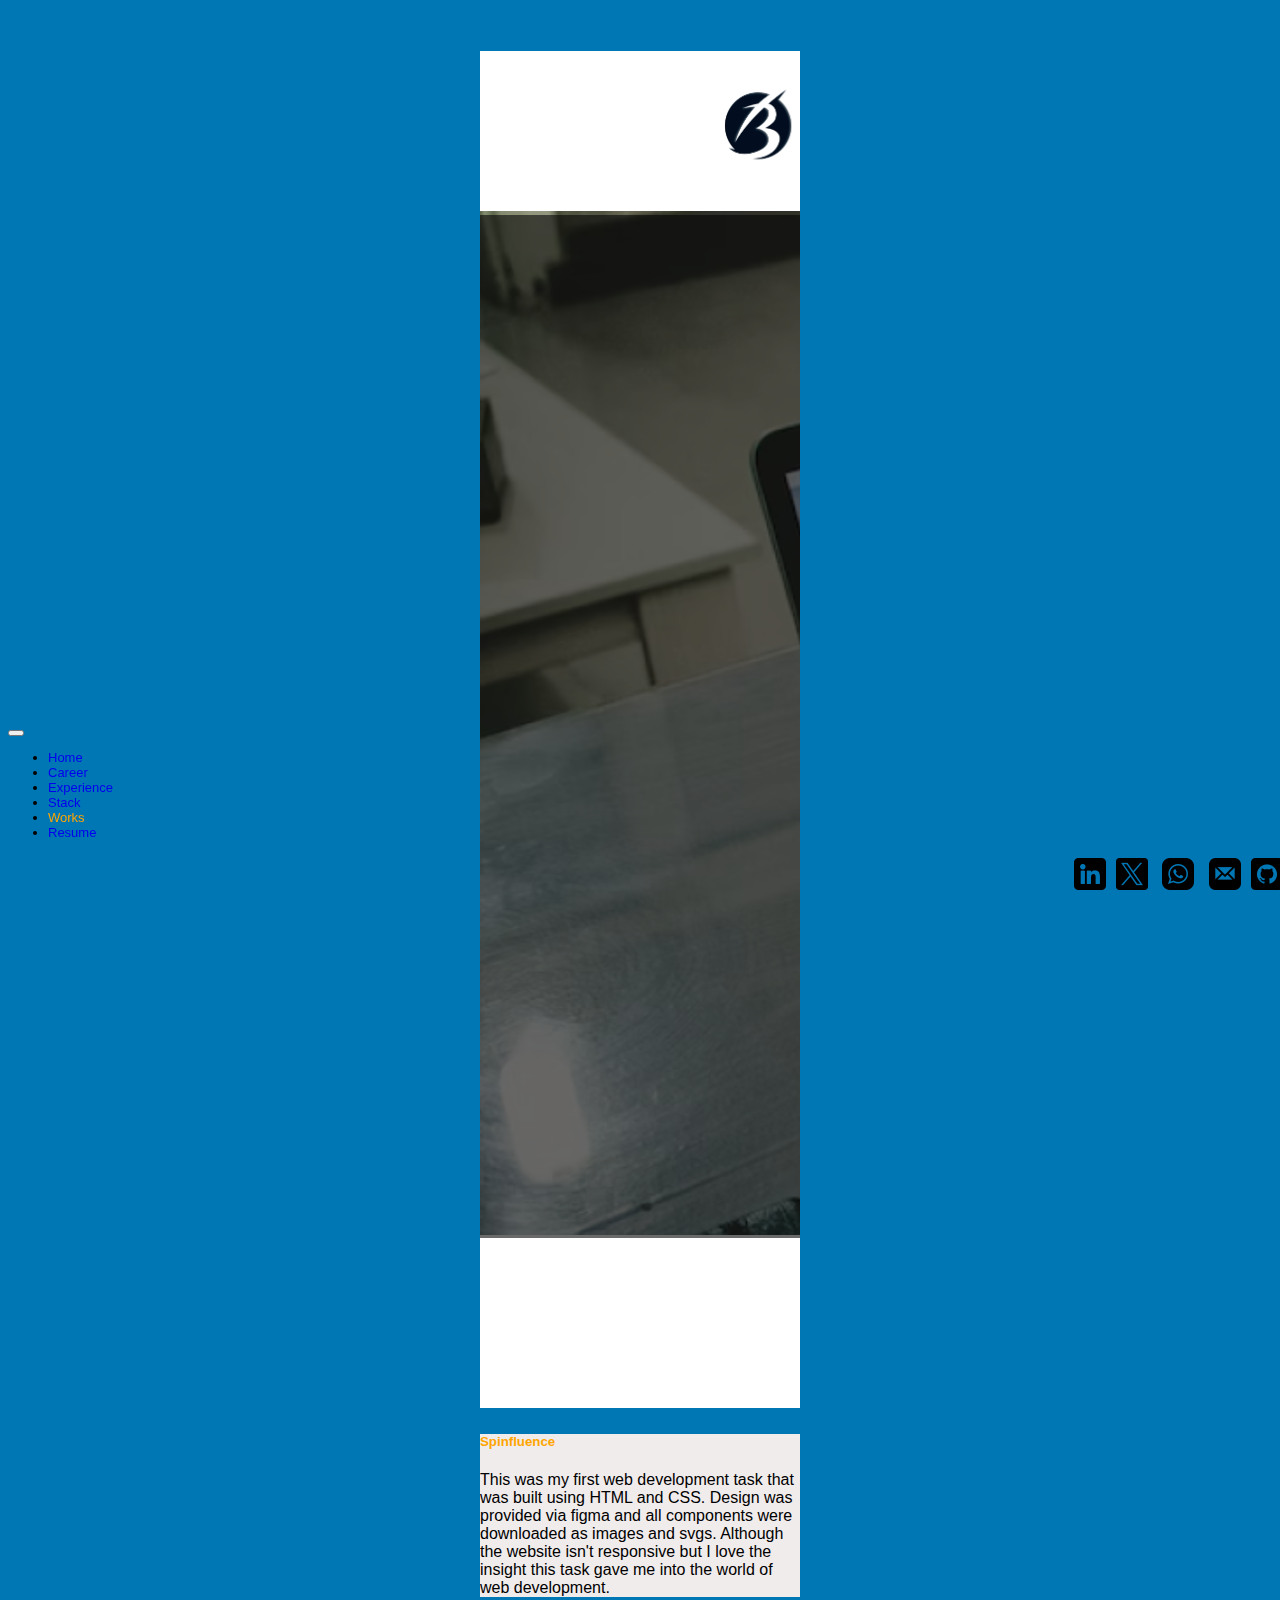
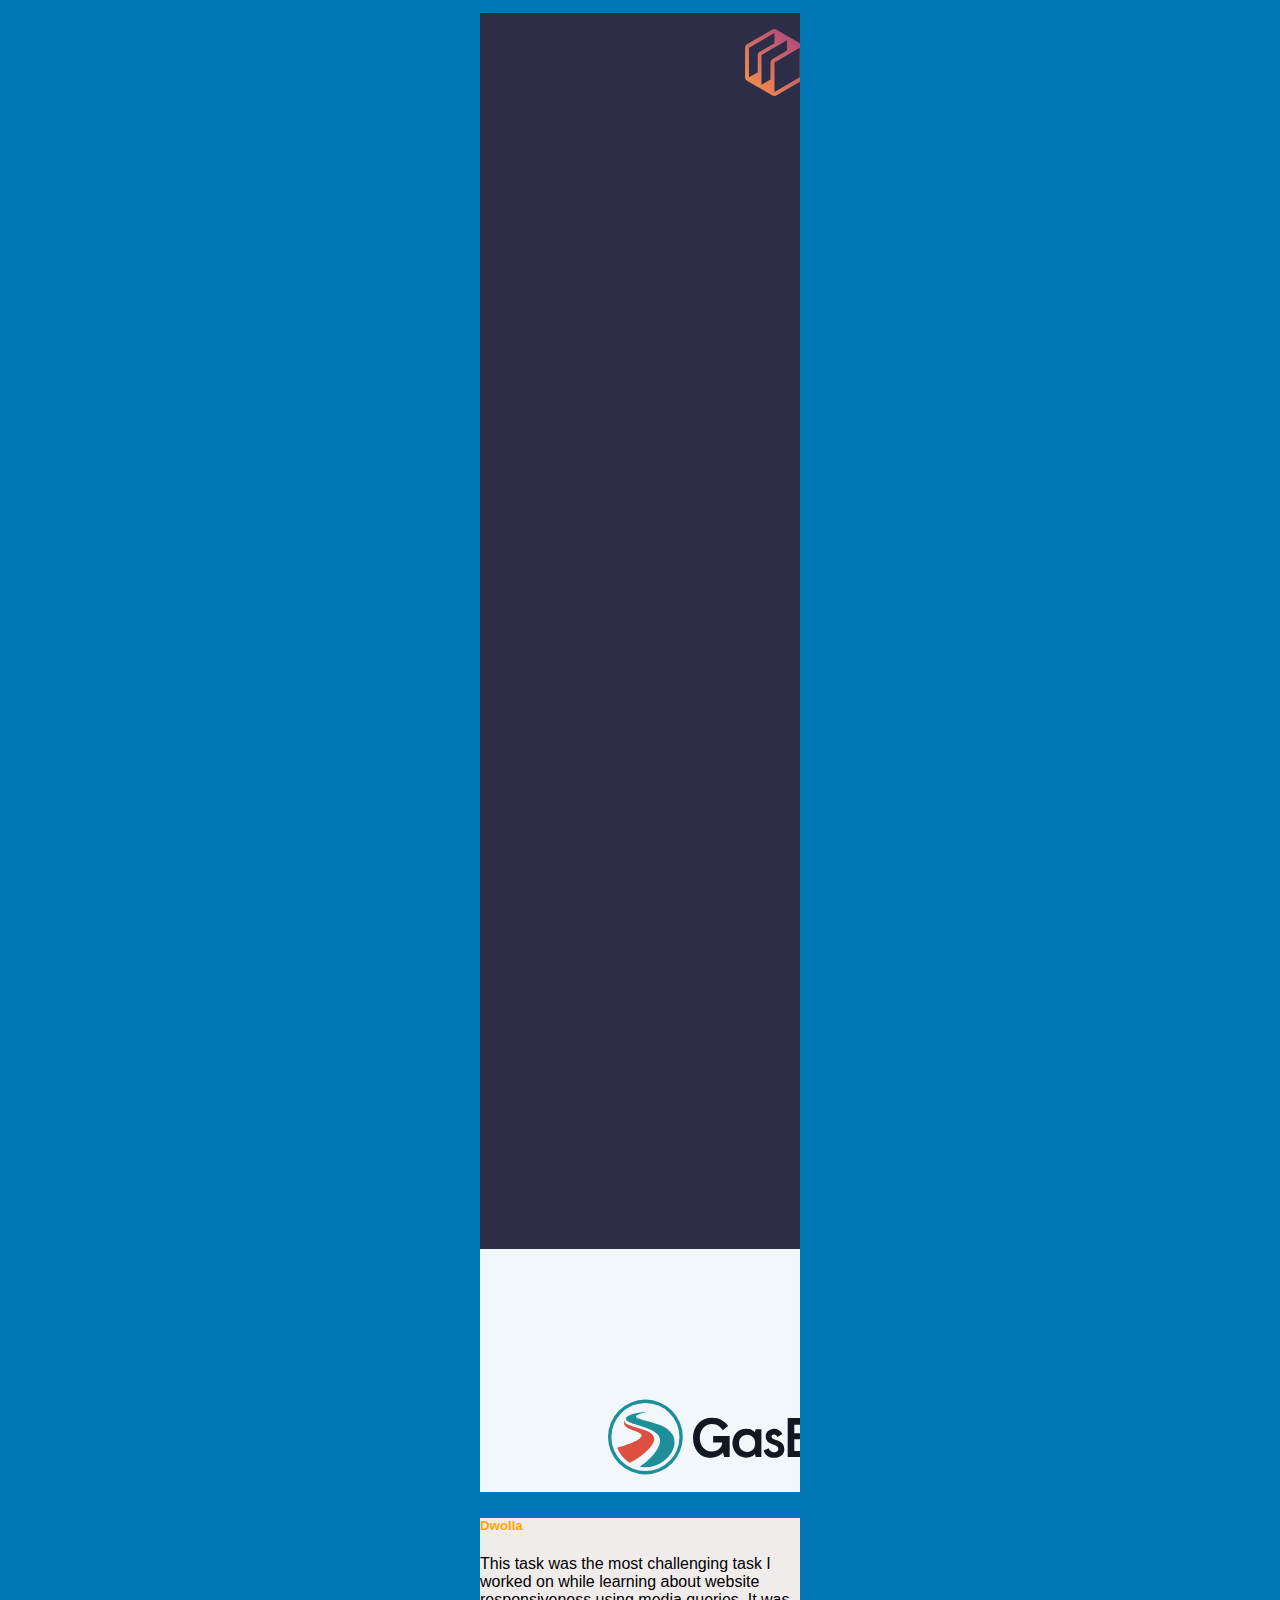
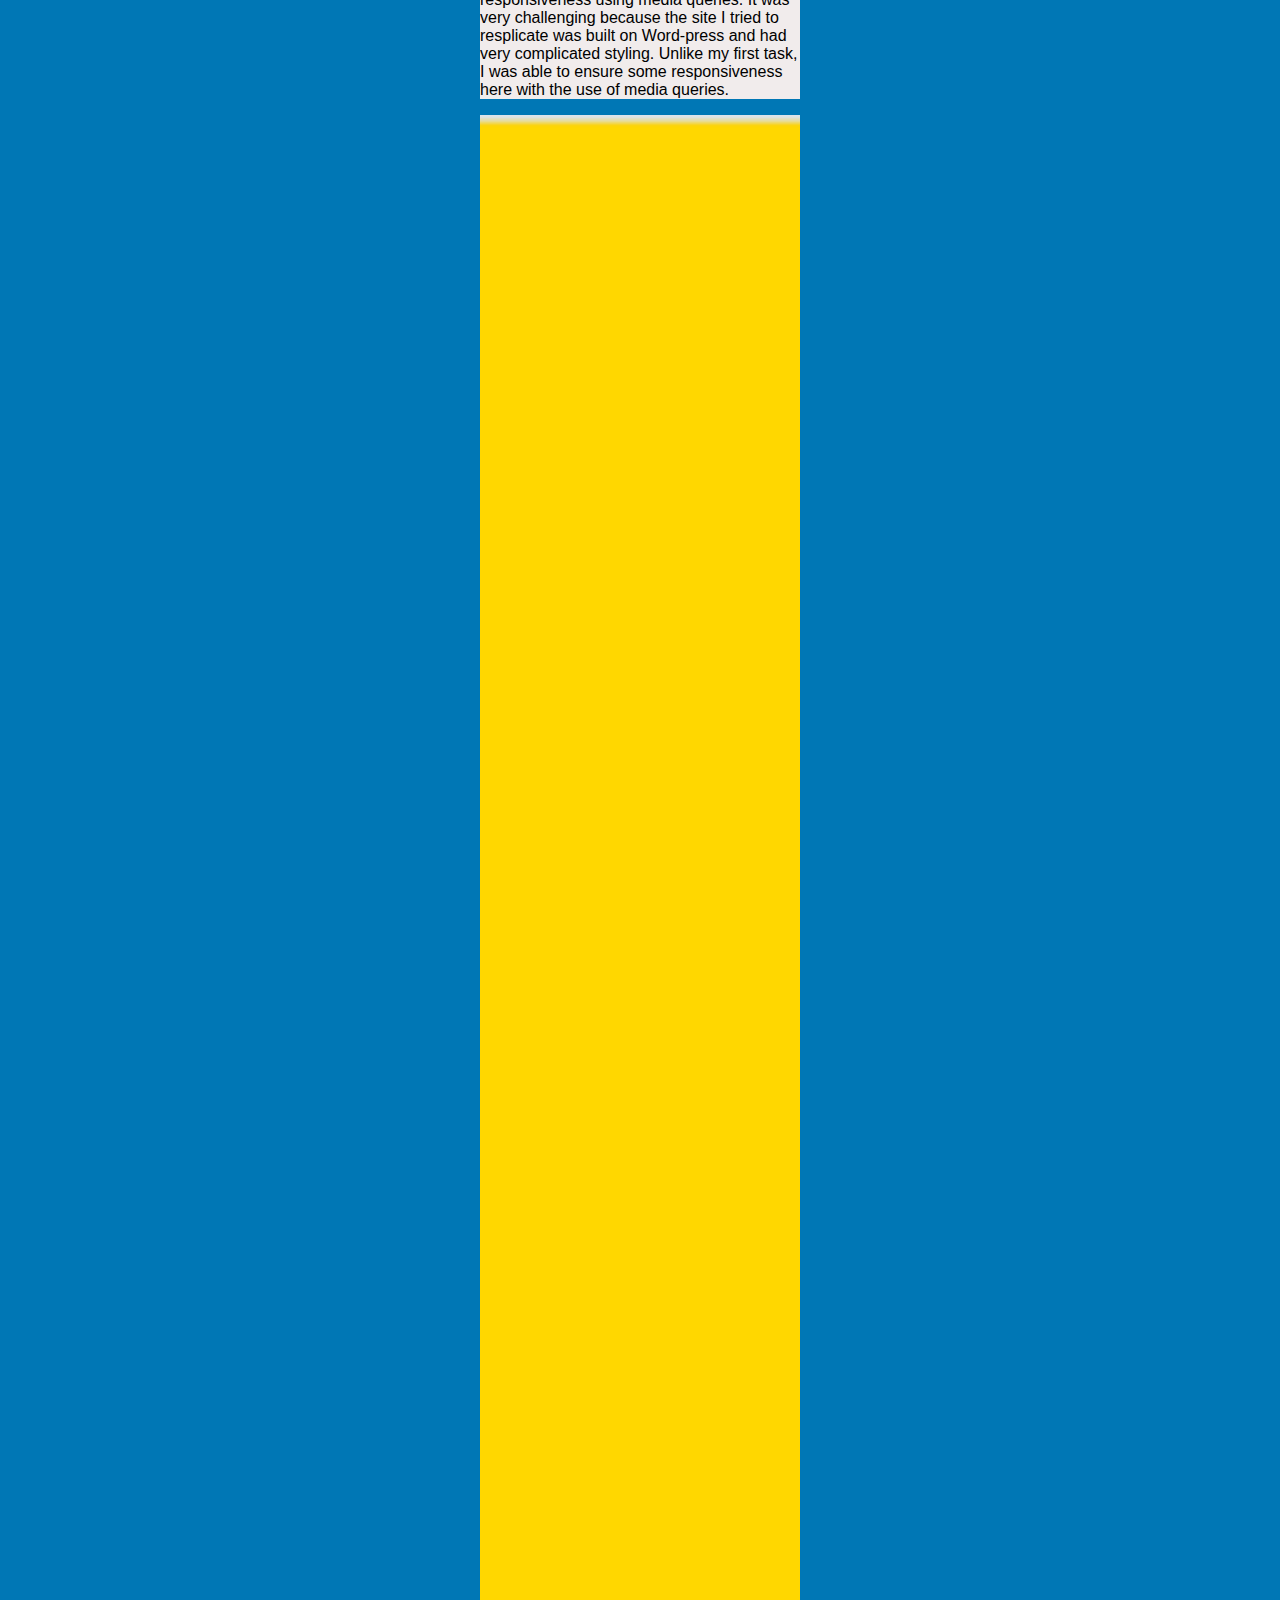
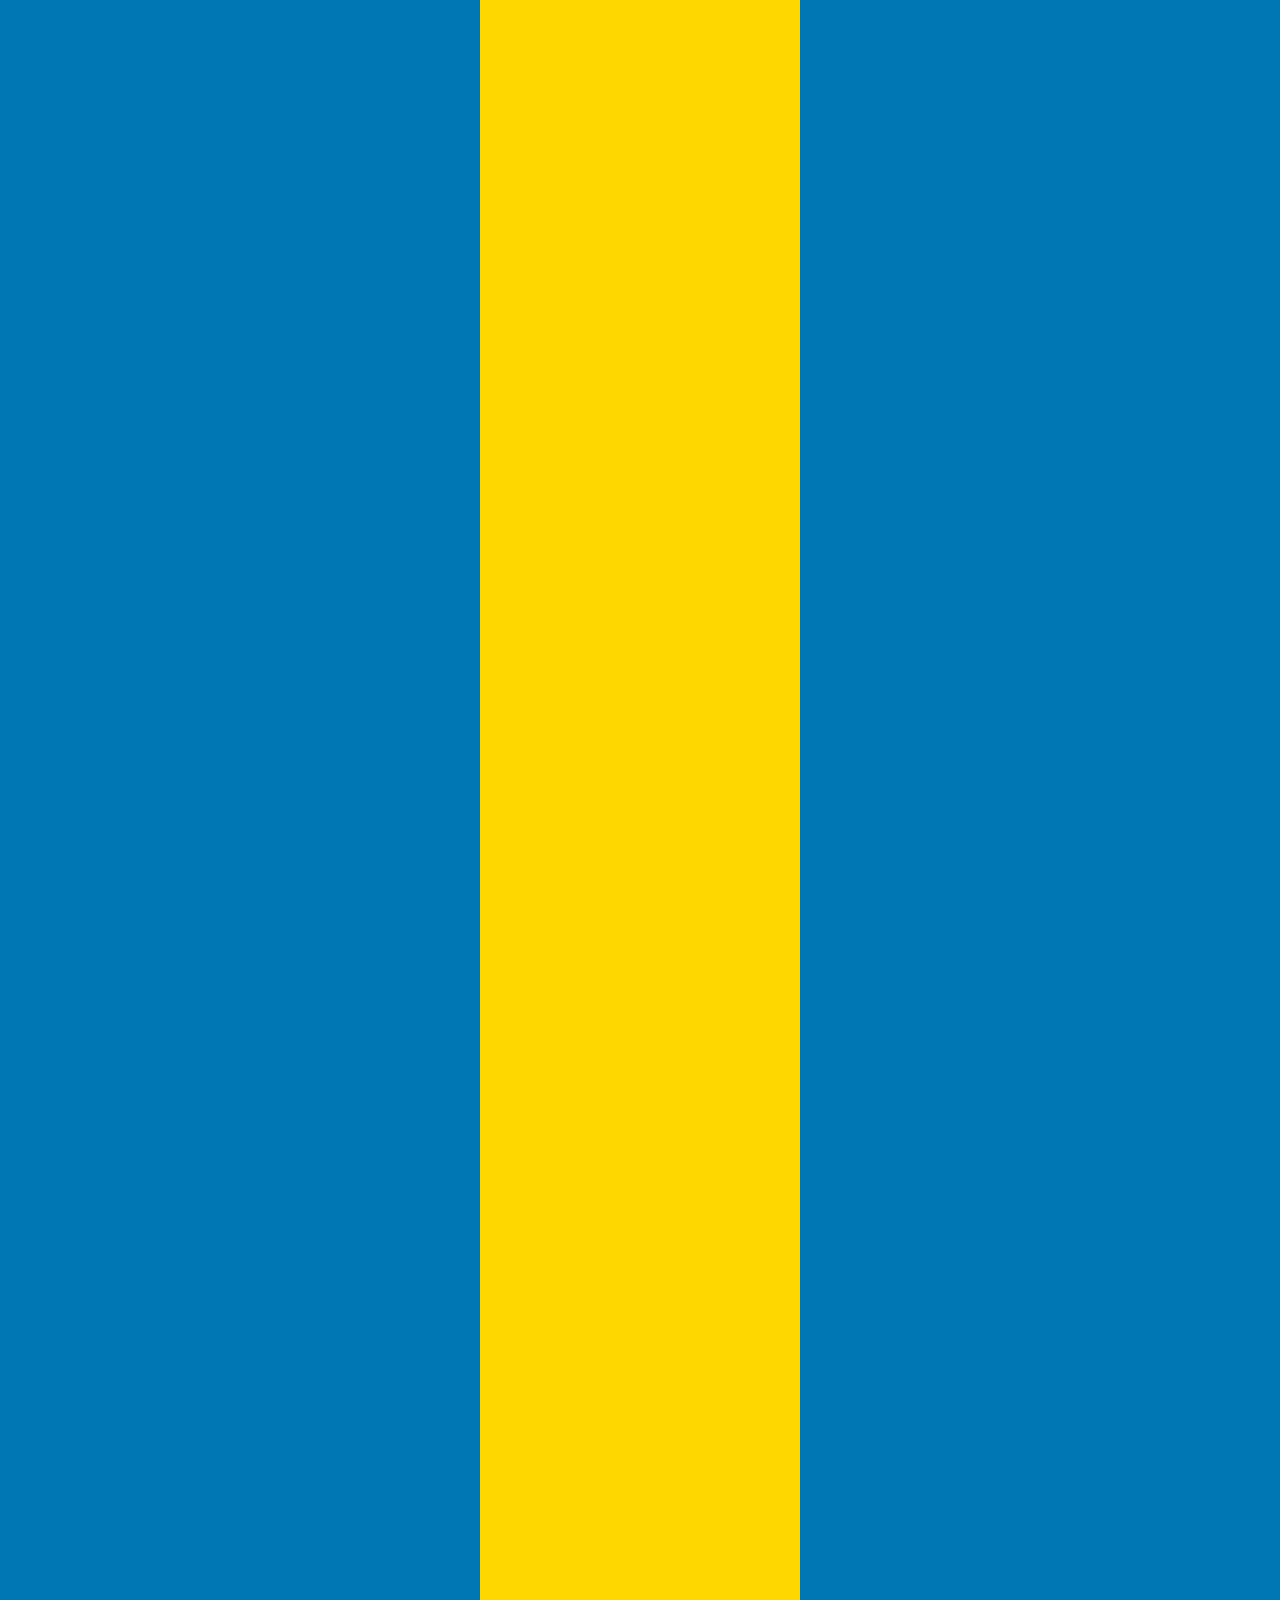
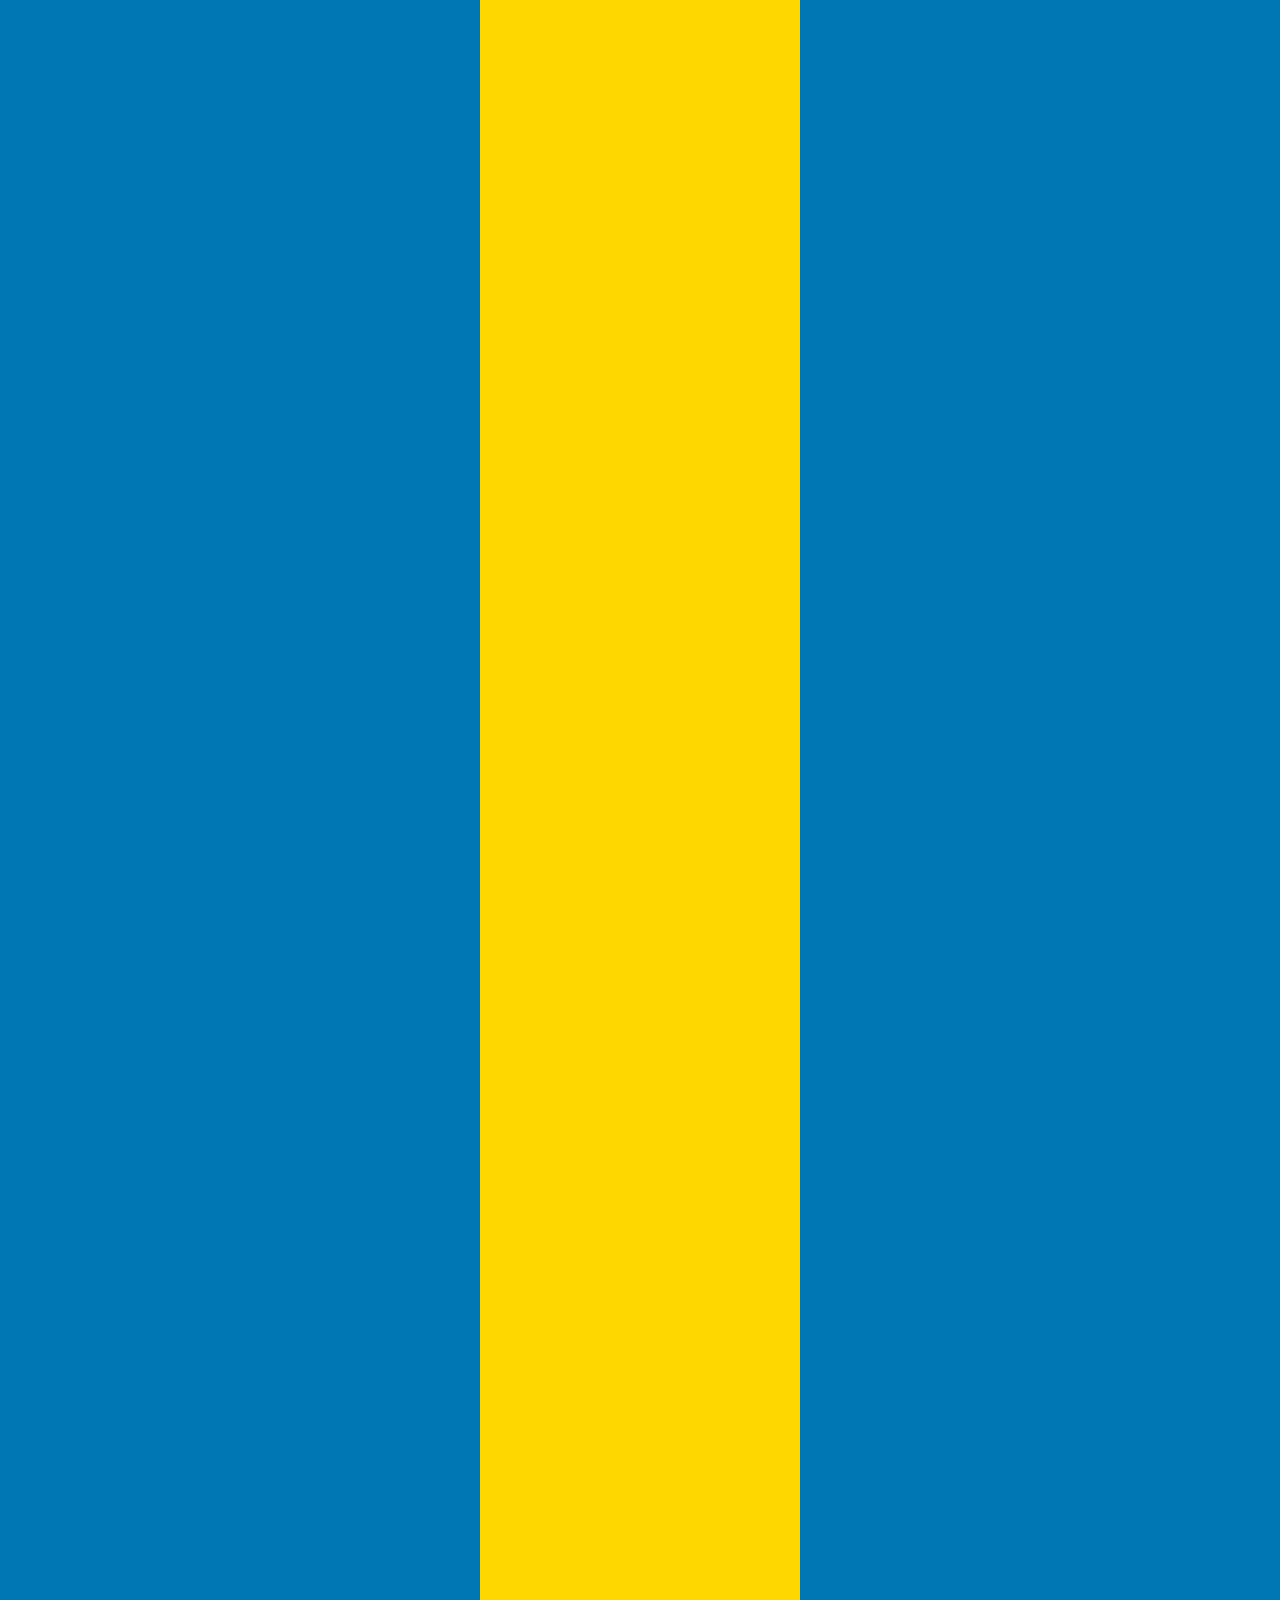
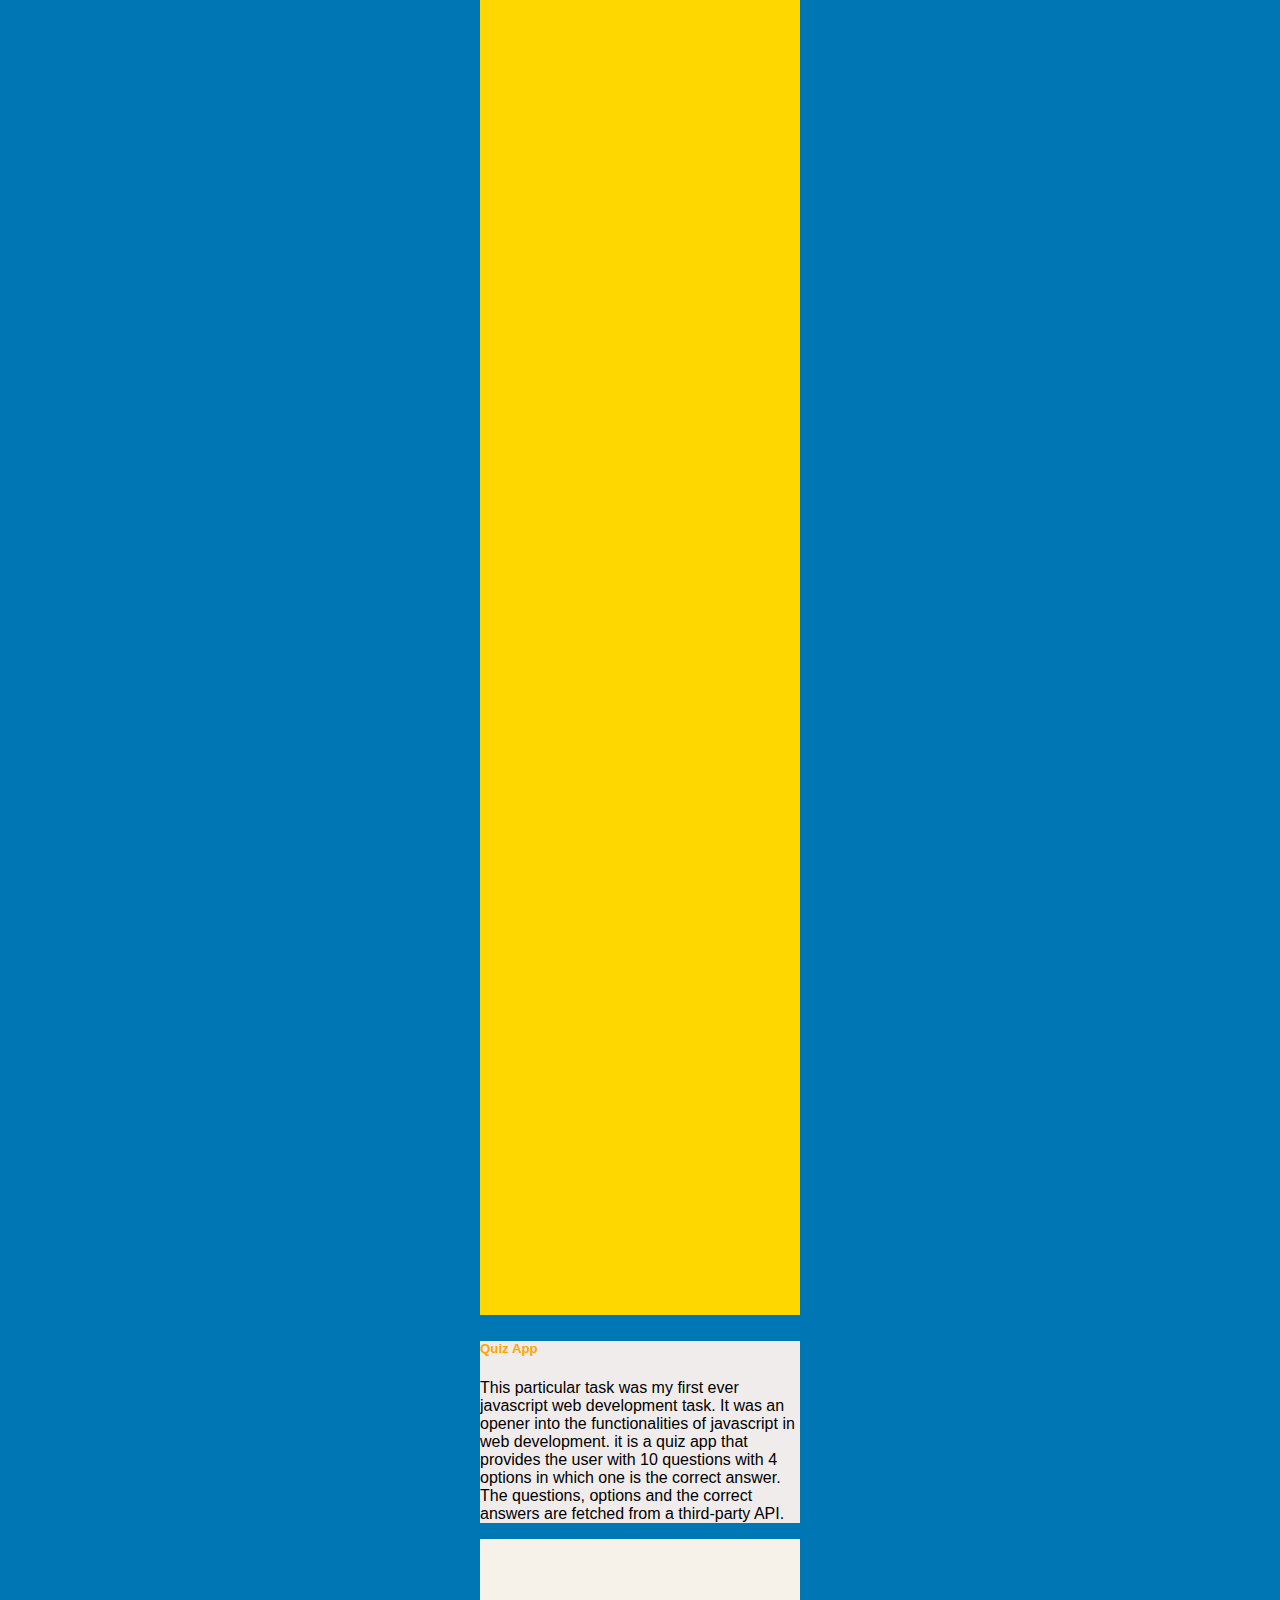
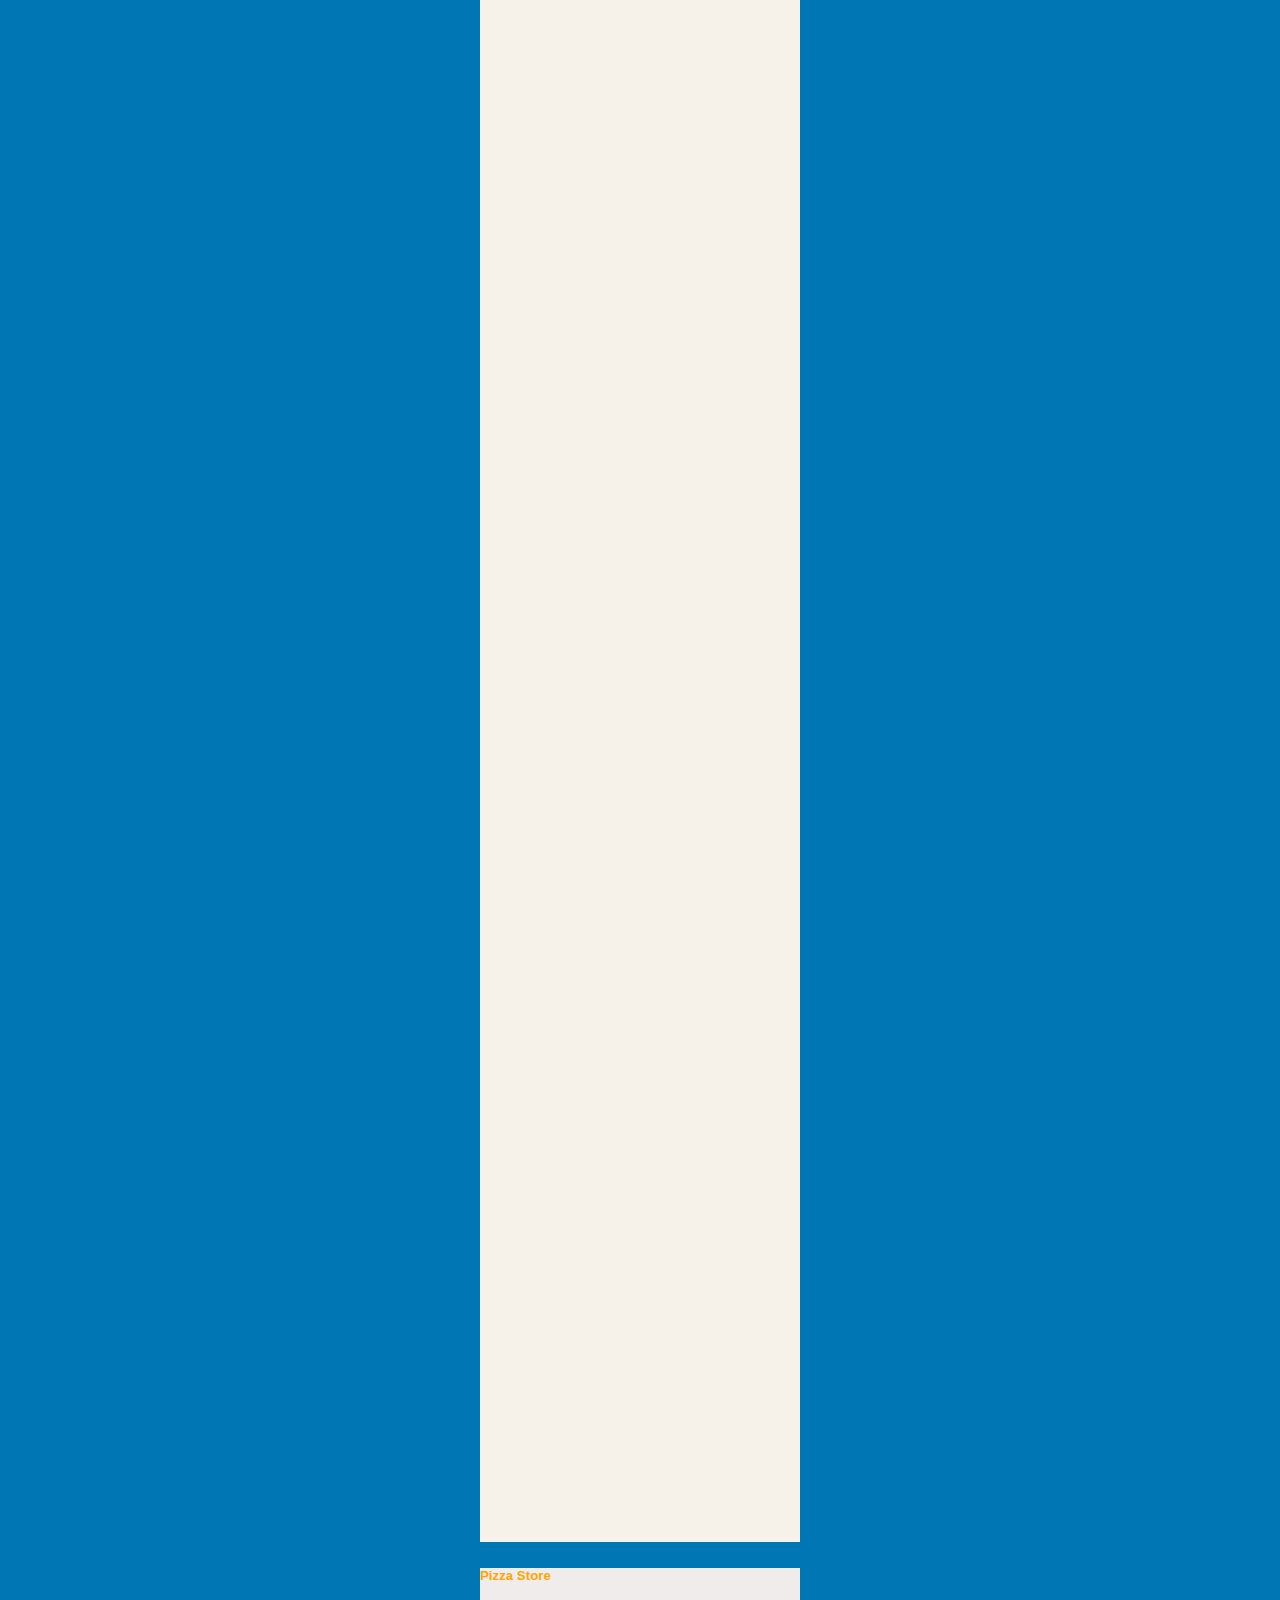
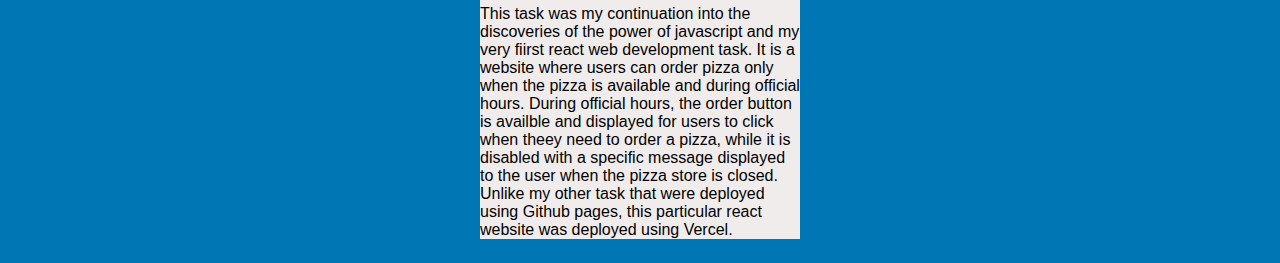
<file: works.html>
<!DOCTYPE html>
<html lang="en">
  <head>
    <meta charset="utf-8" />
    <meta name="viewport" content="width=device-width, initial-scale=1" />
    <title>FAE Portfolio | Folami Abiola Ehikioya</title>
    <link rel="icon" type="image/x-icon" href="./images/folami.jpg" />
    <link
      href="https://cdn.jsdelivr.net/npm/bootstrap@5.3.2/dist/css/bootstrap.min.css"
      rel="stylesheet"
      integrity="sha384-T3c6CoIi6uLrA9TneNEoa7RxnatzjcDSCmG1MXxSR1GAsXEV/Dwwykc2MPK8M2HN"
      crossorigin="anonymous"
    />
    <link rel="stylesheet" href="./style.css" />
  </head>
  <body>
    <div class="row row-cols-1 row-cols-md-4 g-0">
      <div class="col">
        <div class="card">
          <img src="./images/spinfluence.png" class="card-img-top" alt="...">
          <div class="card-body">
            <a href="https://abifol.github.io/githubclass"><h5 class="card-title">Spinfluence</h5></a> 
            <p class="card-text">This was my first web development task that was built using HTML and CSS. Design was provided via figma and all components were downloaded as images and svgs. Although the website isn't responsive but I love the insight this task gave me into the world of web development.</p>
          </div>
        </div>
      </div>
      <div class="col">
        <div class="card">
          <img src="./images/dwolla.png" class="card-img-top" alt="...">
          <div class="card-body">
            <a href="https://abifol.github.io/dwolla/"><h5 class="card-title">Dwolla</h5></a>
            <p class="card-text">This task was the most challenging task I worked on while learning about website responsiveness using media queries. It was very challenging because the site I tried to resplicate was built on Word-press and had very complicated styling. Unlike my first task, I was able to ensure some responsiveness here with the use of media queries.</p>
          </div>
        </div>
      </div>
      <div class="col">
        <div class="card">
          <img src="./images/quiz_app.png" class="card-img-top" alt="...">
          <div class="card-body">
            <a href="https://abifol.github.io/quiz_app"><h5 class="card-title">Quiz App</h5></a>
            <p class="card-text">This particular task was my first ever javascript  web development task. It was an opener into the functionalities of javascript in web development. it is a quiz app that provides the user with 10 questions with 4 options in which one is the correct answer. The questions, options and the correct answers are fetched from a third-party API.</p>
          </div>
        </div>
      </div>
      <div class="col">
        <div class="card">
          <img src="./images/pizza_store.png" class="card-img-top" alt="...">
          <div class="card-body">
            <a href="https://pizza-site-doku.vercel.app/"><h5 class="card-title">Pizza Store</h5></a>
            <p class="card-text">This task was my continuation into the discoveries of the power of javascript and my very fiirst react web development task. It is a website where users can order pizza only when the pizza is available and during official hours. During official hours, the order button is availble and displayed for users to click when theey need to order a pizza, while it is disabled with a specific message displayed to the user when the pizza store is closed. Unlike my other task that were deployed using Github pages, this particular react website was deployed using Vercel.</p>
          </div>
        </div>
      </div>
    </div>
        
    </div>
    <nav class="navbar navbar-expand-lg bg-body-tertiary" id="navbar">
      <div class="container-fluid">
        <a class="navbar-brand" href="#"></a>
        <button
          class="navbar-toggler"
          type="button"
          data-bs-toggle="collapse"
          data-bs-target="#navbarNav"
          aria-controls="navbarNav"
          aria-expanded="false"
          aria-label="Toggle navigation"
        >
          <span class="navbar-toggler-icon"></span>
        </button>
        <div class="collapse navbar-collapse" id="navbarNav">
          <ul class="navbar-nav">
            <li class="nav-item">
              <a class="nav-link" aria-current="page" href="index.html">Home</a>
            </li>
            <li class="nav-item">
              <a class="nav-link disabled "aria-disabled="true" href="./career.html">Career</a>
            </li>
            <li class="nav-item">
              <a class="nav-link " href="./experience.html">Experience</a>
            </li>
            <li class="nav-item">
              <a class="nav-link" href="./stack.html">Stack</a>
            </li>
            <li class="nav-item">
              <a class="nav-link active" href="./works.html">Works</a>
            </li>
            <li class="nav-item">
              <a
                class="nav-link"
                href="https://docs.google.com/document/d/16X7MilNUYzazQJ3E-BBrwstwTsLYjYKX/edit?usp=sharing&ouid=104520518451829236003&rtpof=true&sd=true"
                >Resume</a
              >
            </li>
          </ul>
        </div>
      </div>
      <div class="content">
          <a href="https://www.linkedin.com/in/abifol/"
            ><img src="./images/linkedin.png" /></a
          ><a href="https://twitter.com/abifol"
            ><img src="./images/twitter.png"
          /></a>
          <a href="https://call.whatsapp.com/voice/eFlku7FHpmze6SsZGjIXgN"
            ><img src="./images/Whatsapp.png"
          /></a>
          <a href="mailto:abifol479@gmail.com"
            ><img src="./images/Email.png" /></a
          ><a href="https://github.com/abifol"
            ><img src="./images/github.png"
          /></a>
        </div>
    </nav>

    <script
      src="https://cdn.jsdelivr.net/npm/bootstrap@5.3.2/dist/js/bootstrap.bundle.min.js"
      integrity="sha384-C6RzsynM9kWDrMNeT87bh95OGNyZPhcTNXj1NW7RuBCsyN/o0jlpcV8Qyq46cDfL"
      crossorigin="anonymous"
    ></script>
    <script src="./script.js"></script>
  </body>
</html>
</file>
<file: style.css>
:root {
  --font-family: "Roboto", sans-serif;
  --background-color: #0077b5;
  --border-color: white;
  --transition: all 4s;
  --color: orange;
}

* {
  font-family: var(--font-family);
}

/* The animation code */
@keyframes disappear {
  from {
    opacity: 0.5;
    border: none;
  }
  to {
    opacity: 1;
    /* border-width: 1rem; */
    border-style: none;
    border-color: var(--border-color);
    transition: all 5s;
  }
}

body {
  background-color: var(--background-color);
}

.content {
  text-align: end;
  width: 100%;
  margin: auto;
  font-family: var(--font-family);
  font-size: 17px;
  color: white;
  text-rendering: optimizeLegibility;
}

.content img {
  width: 2rem;
  margin: 5px;
  transition: var(--transition);
}

.content img:hover {
  background-color: var(--color);
}
.navbar {
  width: 100%;
  height: auto;
  overflow: hidden;
  position: fixed;
  bottom: 0;
  transition: var(--transition);
}

.navbar-nav {
  font-weight: 500;
  font-size: small;
}

.navbar-nav .active {
  color: var(--color) !important ;
}

.navbar-nav .nav-item a:hover {
  text-rendering: optimizeLegibility;
  background-color: var(--background-color);
  color: white;
}

.navbar-toggler-icon {
  background-image: url("data:image/svg+xml;charset=utf8,%3Csvg viewBox='0 0 32 32' xmlns='http://www.w3.org/2000/svg'%3E%3Cpath stroke='orange' stroke-width='3' stroke-linecap='round' stroke-miterlimit='10' d='M4 8h24M4 16h24M4 24h24'/%3E%3C/svg%3E");
}

.navbar-brand {
  font-family: var(--font-family);
  font-size: medium;
}

.row {
  margin-top: 4%;
  transition: var(--transition);
}

.card {
  margin: auto;
  width: 20rem;
  transition: var(--transition);
  overflow: hidden;
}

.card img {
  transition: all 1.5s ease;
}

.card img:hover {
  transform: scale(1.7);
}

.card-title {
  color: var(--color);
  font-family: var(--font-family);
}

.card-body {
  background-color: rgb(241, 236, 236);
  text-align: left;
}

a {
  text-decoration: none;
}

a:hover {
  text-decoration: underline;
  transition: var(--transition);
}

.heros {
  margin: auto;
}
#stack-image img {
  margin-top: 5%;
  text-align: center;
  margin-left: auto;
  margin-right: auto;
  border: none;
  border-color: white;
  padding-top: 100px;
  width: 9rem;
  transition: var(--transition);
}

.hero-image {
  text-align: center;
  height: auto;
}

.hero-image img {
}

.container {
  text-align: center;
}

.image {
  padding-top: 5%;
  width: 20rem;
  border-radius: 50%;
  border-width: 0rem;
  border-color: white;
  border-style: double;
  align-self: center;
  display: flex;
  margin: auto;
}

h1 {
  font-size: 2rem;
  color: var(--border-color);
  transition: var(--transition);
  padding-top: 5px;
  /* animation: disappear 3s linear 0s infinite alternate; */
  text-rendering: optimizeLegibility;
}

h1:hover {
  /* cursor: progress; */
}

h3 {
  /* color: var(--border-color); */
  transition: var(--transition);
  text-rendering: optimizeLegibility;
}

h6 {
  transition: var(--transition);
  color: var(--border-color);
}

span {
  color: gold;
}
</file>
